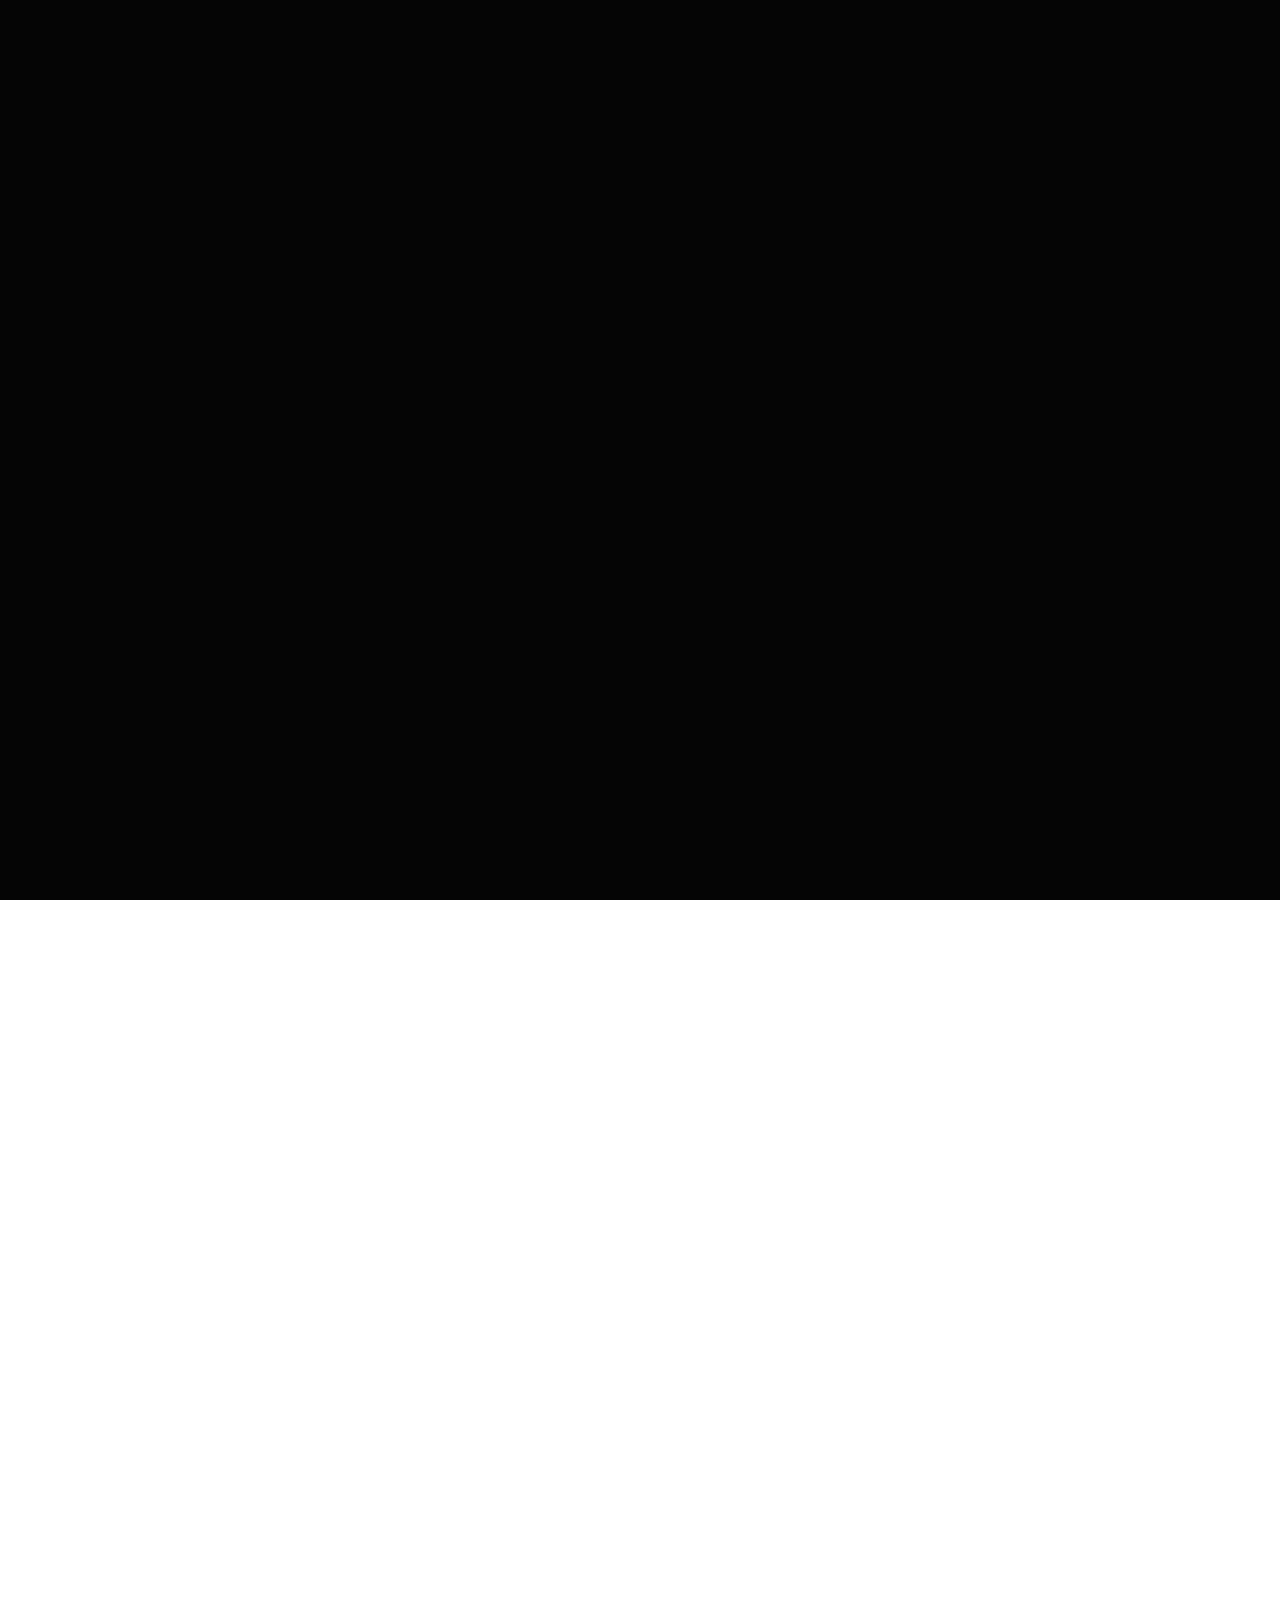
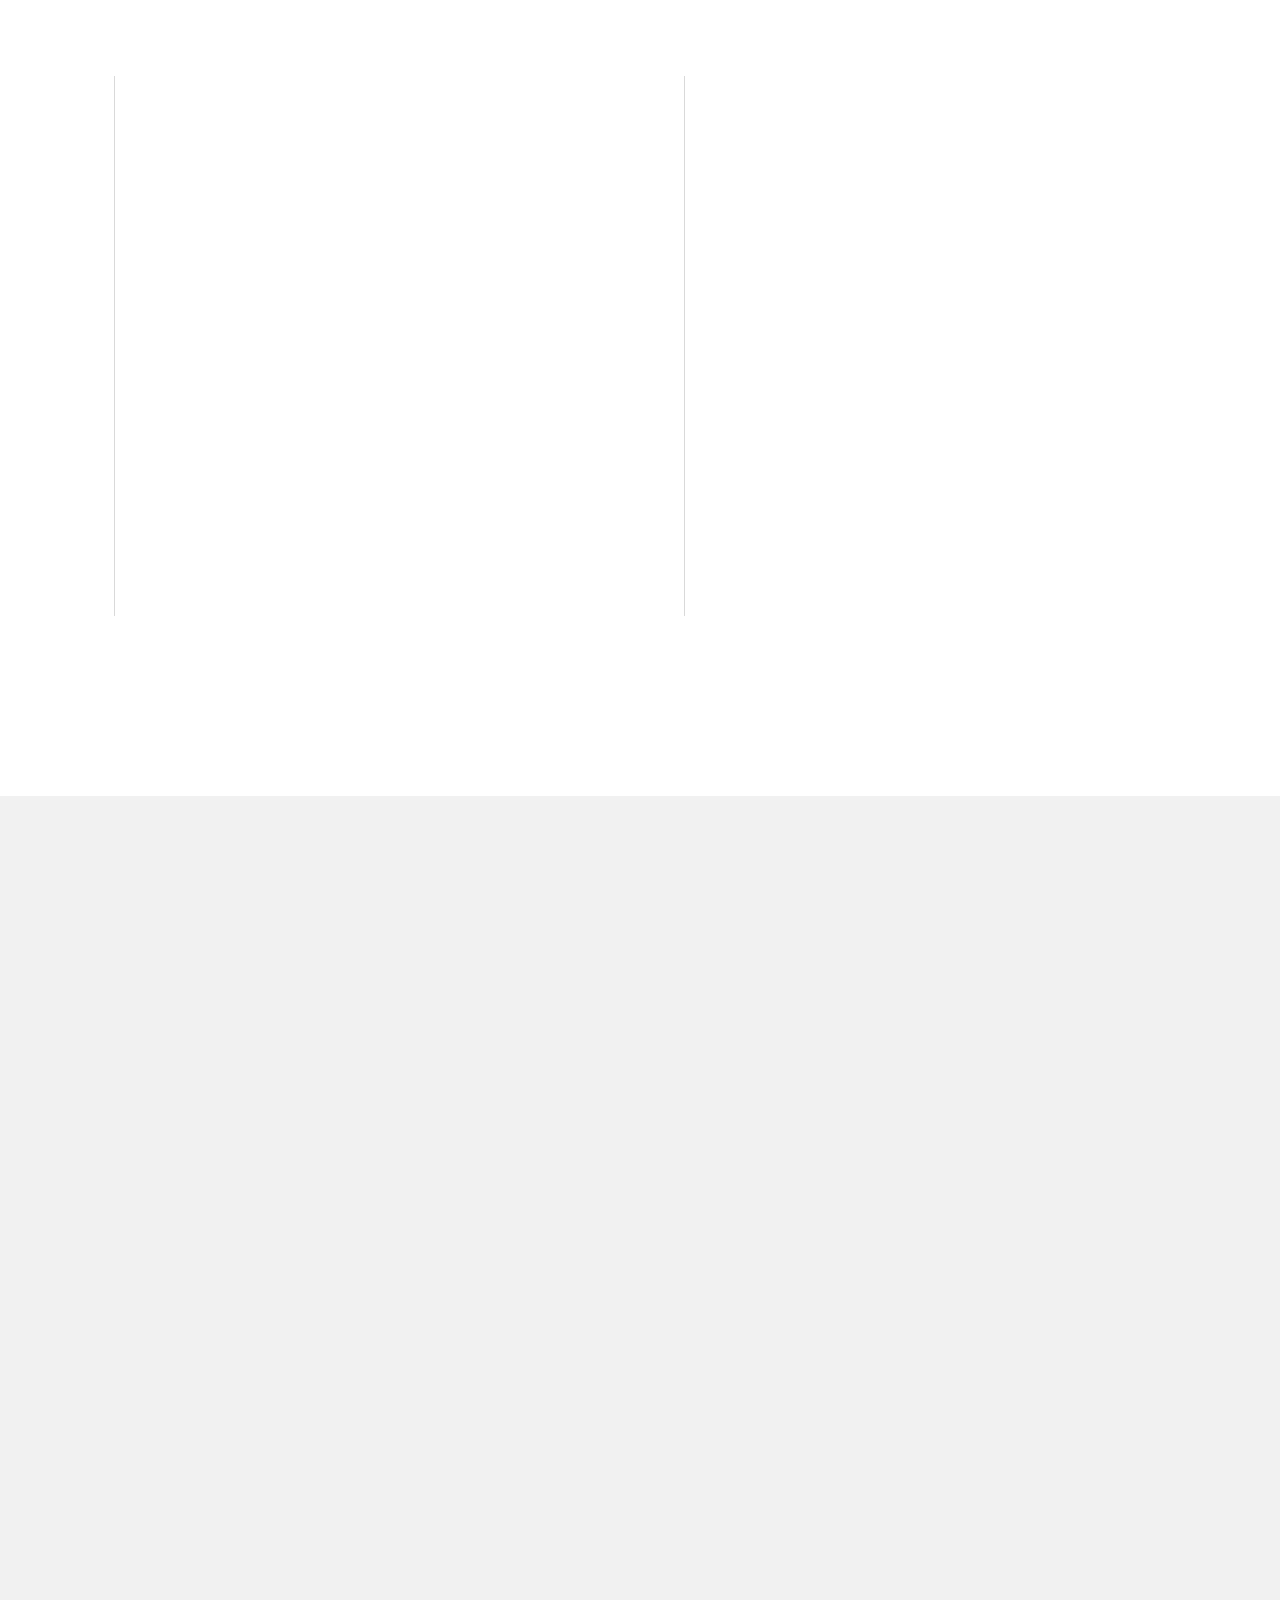
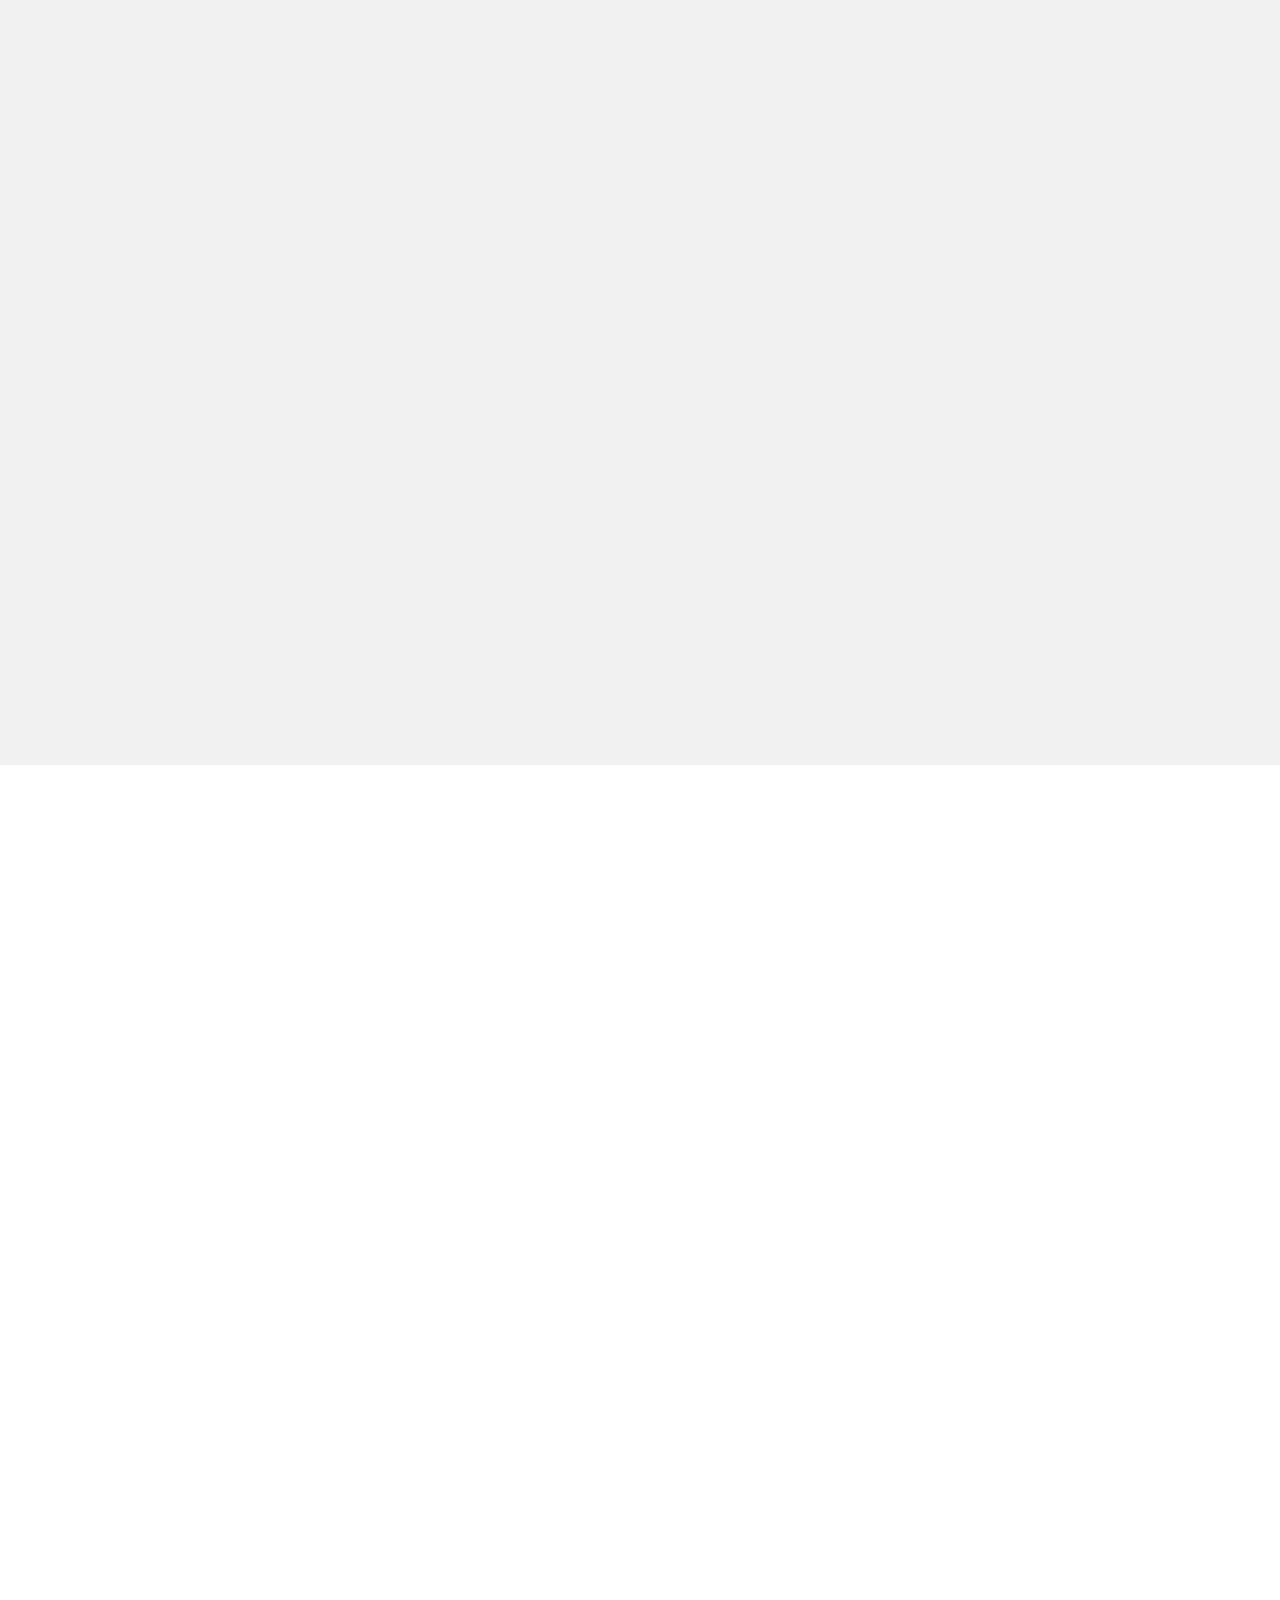
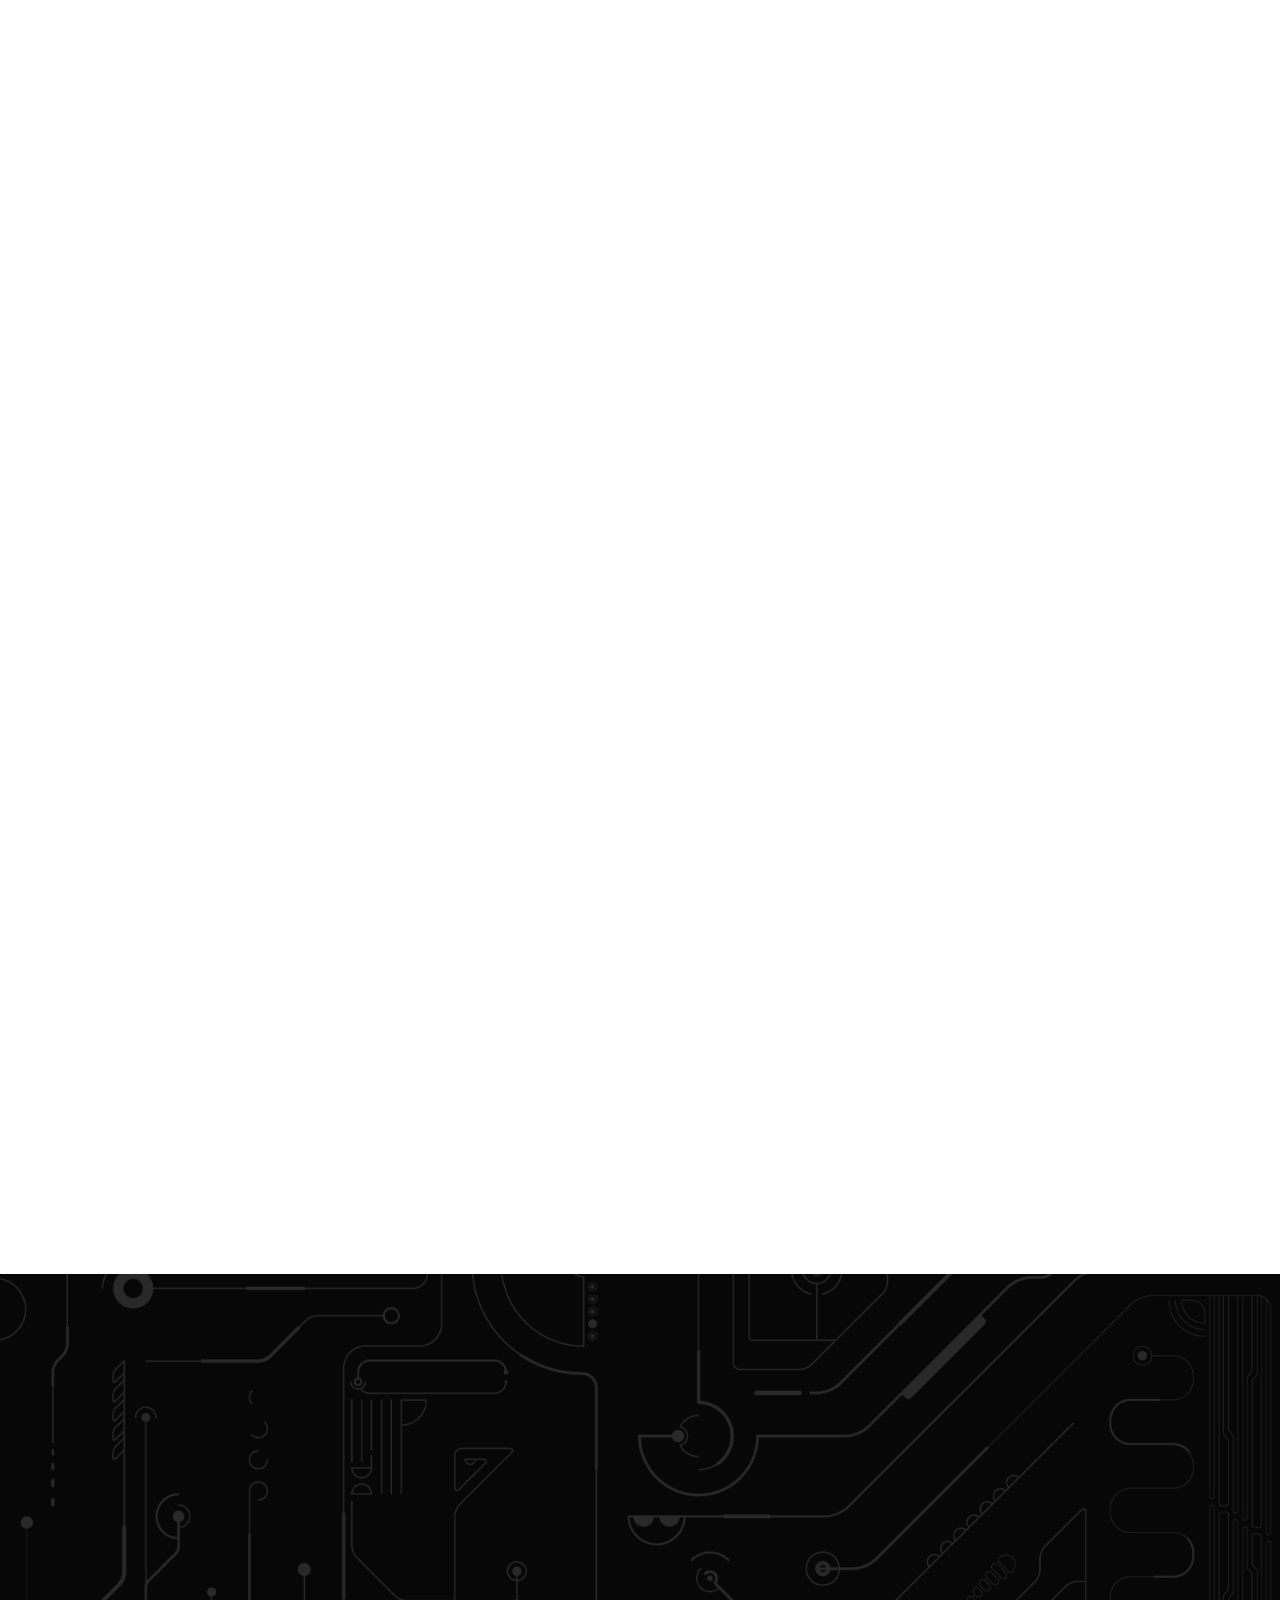
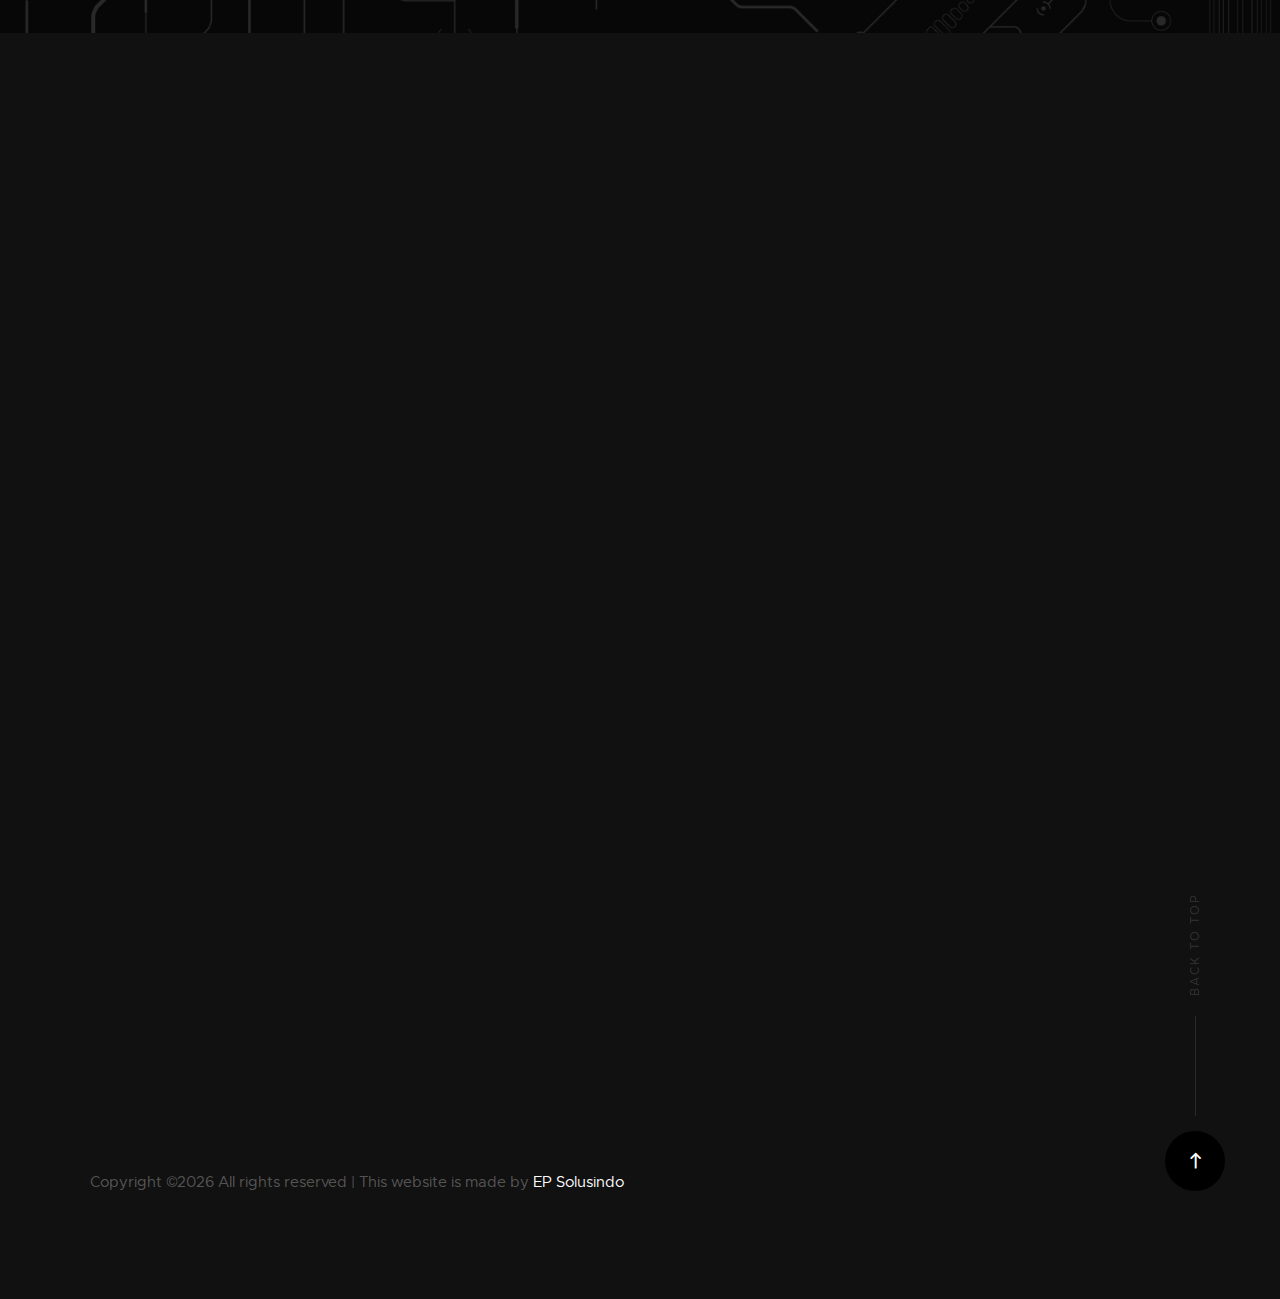
<file: EP Solusindo/index.html>
<!DOCTYPE html>
<html class="no-js" lang="en">
<head>

    <!--- basic page needs
    ================================================== -->
    <meta charset="utf-8">
    <title>EP Solusindo</title>
    <meta name="description" content="">
    <meta name="author" content="">

    <!-- mobile specific metas
    ================================================== -->
    <meta name="viewport" content="width=device-width, initial-scale=1">

    <!-- CSS
    ================================================== -->
    <link rel="stylesheet" href="css/base.css">
    <link rel="stylesheet" href="css/vendor.css">
    <link rel="stylesheet" href="css/main.css">

    <!-- script
    ================================================== -->
    <script src="js/modernizr.js"></script>
    <script src="js/pace.min.js"></script>

    <!-- favicons
    ================================================== -->
    <link rel="shortcut icon" href="icon.ico" type="image/x-icon">
    <link rel="icon" href="icon.ico" type="image/x-icon">

</head>

<body id="top">

    <!-- header
    ================================================== -->
    <header class="s-header">

        <div class="header-logo">
            <a class="site-logo" href="index.html">
				<img src="images/epsolusindo.png" alt="Homepage">
            </a>
        </div> <!-- end header-logo -->

        <nav class="header-nav">

            <a href="#0" class="header-nav__close" title="Close"><span>Close</span></a>

            <div class="header-nav__content">
				<a class="site-logo" href="index.html">
					<img src="images/epsolusindo.png" alt="Homepage">
				</a>
                
                <ul class="header-nav__list">
                    <li class="current"><a class="smoothscroll"  href="#home" title="home">Home</a></li>
                    <li><a class="smoothscroll"  href="#about" title="about">About</a></li>
                    <li><a class="smoothscroll"  href="#services" title="services">Services</a></li>
                    <li><a class="smoothscroll"  href="#works" title="works">Works</a></li>
                    <li><a class="smoothscroll"  href="#contact" title="contact">Contact</a></li>
                </ul>
    
                <ul class="header-nav__social">
                    <li>
                        <a href="https://api.whatsapp.com/send?phone=+6287780407840" target="_blank"><i class="fab fa-whatsapp"></i></a>
                    </li>
                </ul>

            </div> <!-- end header-nav__content -->

        </nav> <!-- end header-nav -->

        <a class="header-menu-toggle" href="#0">
            <span class="header-menu-icon"></span>
        </a>

    </header> <!-- end s-header -->


    <!-- home
    ================================================== -->
    <section id="home" class="s-home target-section" data-parallax="scroll" data-image-src="images/background.jpg" data-natural-width=3000 data-natural-height=2000 data-position-y=top>

        <div class="shadow-overlay"></div>

        <div class="home-content">

            <div class="row home-content__main">
                <h1>
                Hello folks, we are <br>
                EP Solusindo.
                </h1>

                <p>
                We create stunning digital experiences <br>
                that will help your business stand out.
                </p>
            </div> <!-- end home-content__main -->

        </div> <!-- end home-content -->

        <ul class="home-sidelinks">
            <li><a class="smoothscroll" href="#about">About<span>who we are</span></a></li>
            <li><a class="smoothscroll" href="#services">Services<span>what we do</span></a></li>
            <li><a  class="smoothscroll" href="#contact">Contact<span>get in touch</span></a></li>
        </ul> <!-- end home-sidelinks -->

        <ul class="home-social">
            <li><a href="https://api.whatsapp.com/send?phone=+6287780407840" target="_blank">
                <i class="fab fa-whatsapp"></i>
                <span class="home-social-text">Whatsapp</span>
            </a></li>
        </ul> <!-- end home-social -->

        <a href="#about" class="home-scroll smoothscroll">
            <span class="home-scroll__text">Scroll Down</span>
            <span class="home-scroll__icon"></span>
        </a> <!-- end home-scroll -->

    </section> <!-- end s-home -->


    <!-- about
    ================================================== -->
    <section id='about' class="s-about">

        <div class="row section-header" data-aos="fade-up">
            <div class="col-full">
                <h3 class="subhead">Who We Are</h3>
                <h1 class="display-1">We are a group of design driven individuals passionate about creating beautiful UI designs.</h1>
            </div>
        </div> <!-- end section-header -->

        <div class="row" data-aos="fade-up">
            <div class="col-full">
                <p class="lead">
                Curabitur arcu erat, accumsan id imperdiet et, porttitor at sem. Donec rutrum congue leo eget malesuada. Lorem ipsum dolor sit amet, consectetur adipisicing elit, sed do eiusmod tempor incididunt ut labore et dolore magna aliqua. Ut enim ad minim veniam, quis nostrud exercitation ullamco laboris nisi ut aliquip ex ea commodo consequat. Duis aute irure dolor in reprehenderit in voluptate velit esse. 
                </p>
            </div>
        </div> <!-- end about-desc -->

        <div class="row">
                
            <div class="about-process process block-1-2 block-tab-full">

                <div class="process__vline-left"></div>
                <div class="process__vline-right"></div>

                <div class="col-block process__col" data-item="1" data-aos="fade-up">
                    <div class="process__text">
                        <h4>Define</h4>

                        <p>
                        Quos dolores saepe mollitia deserunt accusamus autem reprehenderit. Voluptas facere animi explicabo non quis magni recusandae. 
                        Numquam debitis pariatur omnis facere unde. Laboriosam minus amet nesciunt est. Et saepe eos maxime tempore quasi deserunt ab.
                        </p>
                    </div>
                </div>
                <div class="col-block process__col" data-item="2" data-aos="fade-up">
                    <div class="process__text">
                        <h4>Design</h4>

                        <p>
                        Quos dolores saepe mollitia deserunt accusamus autem reprehenderit. Voluptas facere animi explicabo non quis magni recusandae. 
                        Numquam debitis pariatur omnis facere unde. Laboriosam minus amet nesciunt est. Et saepe eos maxime tempore quasi deserunt ab.
                        </p>
                    </div>
                </div>
                <div class="col-block process__col" data-item="3" data-aos="fade-up">
                    <div class="process__text">
                        <h4>Build</h4>

                        <p>
                        Quos dolores saepe mollitia deserunt accusamus autem reprehenderit. Voluptas facere animi explicabo non quis magni recusandae. 
                        Numquam debitis pariatur omnis facere unde. Laboriosam minus amet nesciunt est. Et saepe eos maxime tempore quasi deserunt ab.
                        </p>
                    </div>
                </div>
                <div class="col-block process__col" data-item="4" data-aos="fade-up">
                    <div class="process__text">
                        <h4>Launch</h4>

                        <p>
                        Quos dolores saepe mollitia deserunt accusamus autem reprehenderit. Voluptas facere animi explicabo non quis magni recusandae. 
                        Numquam debitis pariatur omnis facere unde. Laboriosam minus amet nesciunt est. Et saepe eos maxime tempore quasi deserunt ab.
                        </p>
                    </div>
                </div>

            </div> <!-- end process -->

        </div> <!-- end about-stats -->

    </section> <!-- end s-about -->


    <!-- services
    ================================================== -->
    <section id='services' class="s-services light-gray">

        <div class="row section-header" data-aos="fade-up">
            <div class="col-full">
                <h3 class="subhead">What We Do</h3>
                <h1 class="display-1">We have everything you need to launch and grow a successful digital business.</h1>
            </div>
        </div> <!-- end section-header -->

        <div class="row" data-aos="fade-up">
            <div class="col-full">
                <p class="lead">
                Lorem ipsum dolor sit amet, consectetur adipisicing elit, sed do eiusmod tempor incididunt ut labore et dolore magna aliqua. Ut enim ad minim veniam, quis nostrud exercitation ullamco laboris nisi ut aliquip ex ea commodo consequat. Duis aute irure dolor in reprehenderit in voluptate velit esse. 
                </p>
            </div>
        </div> <!-- end about-desc -->

        <div class="row services-list block-1-3 block-m-1-2 block-tab-full">

            <div class="col-block service-item " data-aos="fade-up">
                <div class="service-icon service-icon--brand-identity">
                    <i class="icon-tv"></i>
                </div>
                <div class="service-text">
                    <h3 class="h4">Brand Identity</h3>
                    <p>Nemo cupiditate ab quibusdam quaerat impedit magni. Earum suscipit ipsum laudantium. 
                    Quo delectus est. Maiores voluptas ab sit natus veritatis ut. Debitis nulla cumque veritatis.
                    Sunt suscipit voluptas ipsa in tempora esse soluta sint.
                    </p>
                </div>
            </div>

            <div class="col-block service-item" data-aos="fade-up">
                <div class="service-icon  service-icon--illustration">
                    <i class="icon-group"></i>
                </div>
                <div class="service-text">
                    <h3 class="h4">Illustration</h3>
                    <p>Nemo cupiditate ab quibusdam quaerat impedit magni. Earum suscipit ipsum laudantium. 
                    Quo delectus est. Maiores voluptas ab sit natus veritatis ut. Debitis nulla cumque veritatis.
                    Sunt suscipit voluptas ipsa in tempora esse soluta sint.
                    </p>
                </div>
            </div>

            <div class="col-block service-item" data-aos="fade-up">
                <div class="service-icon  service-icon--web-design">
                    <i class="icon-earth"></i>
                </div>  
                <div class="service-text">
                    <h3 class="h4">Web Design</h3>
                    <p>Nemo cupiditate ab quibusdam quaerat impedit magni. Earum suscipit ipsum laudantium. 
                    Quo delectus est. Maiores voluptas ab sit natus veritatis ut. Debitis nulla cumque veritatis.
                    Sunt suscipit voluptas ipsa in tempora esse soluta sint.
                    </p>
                </div>
            </div>

            <div class="col-block service-item" data-aos="fade-up">
                <div class="service-icon service-icon--product-strategy">
                    <i class="icon-cube"></i>
                </div>
                <div class="service-text">
                    <h3 class="h4">Product Strategy</h3>
                    <p>Nemo cupiditate ab quibusdam quaerat impedit magni. Earum suscipit ipsum laudantium. 
                    Quo delectus est. Maiores voluptas ab sit natus veritatis ut. Debitis nulla cumque veritatis.
                    Sunt suscipit voluptas ipsa in tempora esse soluta sint.
                    </p>
                </div>
            </div>

            <div class="col-block service-item" data-aos="fade-up">
                <div class="service-icon  service-icon--ui-design">
                    <i class="icon-window"></i>
                </div>
                <div class="service-text">
                    <h3 class="h4">UI/UX Design</h3>
                    <p>Nemo cupiditate ab quibusdam quaerat impedit magni. Earum suscipit ipsum laudantium. 
                    Quo delectus est. Maiores voluptas ab sit natus veritatis ut. Debitis nulla cumque veritatis.
                    Sunt suscipit voluptas ipsa in tempora esse soluta sint.
                    </p>
                </div>
            </div>
    
            <div class="col-block service-item" data-aos="fade-up">
                <div class="service-icon service-icon--mobile-dev">
                    <i class="icon-lego-block"></i>
                </div>
                <div class="service-text">
                    <h3 class="h4">Mobile Development</h3>
                    <p>Nemo cupiditate ab quibusdam quaerat impedit magni. Earum suscipit ipsum laudantium. 
                    Quo delectus est. Maiores voluptas ab sit natus veritatis ut. Debitis nulla cumque veritatis.
                    Sunt suscipit voluptas ipsa in tempora esse soluta sint.
                    </p>
                </div>
            </div>

        </div> <!-- end services-list -->

    </section> <!-- end s-services -->


    <!-- works
    ================================================== -->
    <section id='works' class="s-works">
                
        <div class="row section-header" data-aos="fade-up">
            <div class="col-full">
                <h3 class="subhead">Featured Works</h3>
                <h1 class="display-1">These are some of our recent design projects and we are so excited to show them to you.</h1>
            </div>
        </div> <!-- end section-header -->

        <div class="row masonry-wrap">
            <div class="masonry">

                <div class="masonry__brick" data-aos="fade-up">
                    <div class="item-folio">

                        <div class="item-folio__thumb">
                            <a href="images/portfolio/gallery/g-lamp.jpg" class="thumb-link" title="Lamp" data-size="1050x700">
                                <img src="images/portfolio/lamp.jpg" 
                                     srcset="images/portfolio/lamp.jpg 1x, images/portfolio/lamp@2x.jpg 2x" alt="">
                            </a>
                        </div>

                        <div class="item-folio__text">
                            <h3 class="item-folio__title">
                                Lamp
                            </h3>
                            <p class="item-folio__cat">
                                Web Design
                            </p>
                        </div>

                        <a href="https://www.behance.net/" class="item-folio__project-link" title="Project link">
                            Project Link
                        </a>

                        <div class="item-folio__caption">
                            <p>Vero molestiae sed aut natus excepturi. Et tempora numquam. Temporibus iusto quo.Unde dolorem corrupti neque nisi.</p>
                        </div>

                    </div> <!-- end item-folio -->
                </div> <!-- end masonry__brick -->

                <div class="masonry__brick" data-aos="fade-up">
                    <div class="item-folio">

                        <div class="item-folio__thumb">
                            <a href="images/portfolio/gallery/g-salad.jpg" class="thumb-link" title="Salad" data-size="1050x700">
                                <img src="images/portfolio/salad.jpg" 
                                     srcset="images/portfolio/salad.jpg 1x, images/portfolio/salad@2x.jpg 2x" alt="">
                            </a>
                        </div>

                        <div class="item-folio__text">
                            <h3 class="item-folio__title">
                                Salad
                            </h3>
                            <p class="item-folio__cat">
                                Branding
                            </p>
                        </div>

                        <a href="https://www.behance.net/" class="item-folio__project-link" title="Project link">
                            Project Link
                        </a>

                        <span class="item-folio__caption">
                            <p>Vero molestiae sed aut natus excepturi. Et tempora numquam. Temporibus iusto quo.Unde dolorem corrupti neque nisi.</p>
                        </span>

                    </div> <!-- end item-folio -->
                </div> <!-- end masonry__brick -->

                <div class="masonry__brick" data-aos="fade-up">
                    <div class="item-folio">

                        <div class="item-folio__thumb">
                            <a href="images/portfolio/gallery/g-woodcraft.jpg" class="thumb-link" title="Woodcraft" data-size="1050x700">
                                <img src="images/portfolio/woodcraft.jpg"
                                     srcset="images/portfolio/woodcraft.jpg 1x, images/portfolio/woodcraft@2x.jpg 2x" alt="">
                            </a>
                        </div>

                        <div class="item-folio__text">
                            <h3 class="item-folio__title">
                                Woodcraft
                            </h3>
                            <p class="item-folio__cat">
                                Branding
                            </p>
                        </div>

                        <a href="https://www.behance.net/" class="item-folio__project-link" title="Project link">
                            Project Link
                        </a>

                        <span class="item-folio__caption">
                            <p>Vero molestiae sed aut natus excepturi. Et tempora numquam. Temporibus iusto quo.Unde dolorem corrupti neque nisi.</p>
                        </span>

                    </div> <!-- end item-folio -->
                </div> <!-- end masonry__brick -->

                <div class="masonry__brick" data-aos="fade-up">
                    <div class="item-folio">

                        <div class="item-folio__thumb">
                            <a href="images/portfolio/gallery/g-liberty.jpg" class="thumb-link" title="Liberty" data-size="1050x700">
                                <img src="images/portfolio/liberty.jpg"
                                     srcset="images/portfolio/liberty.jpg 1x, images/portfolio/liberty@2x.jpg 2x" alt="">
                            </a>
                        </div>

                        <div class="item-folio__text">
                            <h3 class="item-folio__title">
                                Liberty
                            </h3>
                            <p class="item-folio__cat">
                                Web Development
                            </p>
                        </div>

                        <a href="https://www.behance.net/" class="item-folio__project-link" title="Project link">
                            Project Link
                        </a>

                        <span class="item-folio__caption">
                            <p>Vero molestiae sed aut natus excepturi. Et tempora numquam. Temporibus iusto quo.Unde dolorem corrupti neque nisi.</p>
                        </span>

                    </div> <!-- end item-folio -->
                </div> <!-- end masonry__brick -->


                <div class="masonry__brick" data-aos="fade-up">
                    <div class="item-folio">

                        <div class="item-folio__thumb">
                            <a href="images/portfolio/gallery/g-fuji.jpg" class="thumb-link" title="Fuji" data-size="1050x700">
                                <img src="images/portfolio/fuji.jpg"
                                     srcset="images/portfolio/fuji.jpg 1x, images/portfolio/fuji@2x.jpg 2x" alt="">
                            </a>
                        </div>

                        <div class="item-folio__text">
                            <h3 class="item-folio__title">
                                Fuji
                            </h3>
                            <p class="item-folio__cat">
                                Web Design
                            </p>
                        </div>

                        <a href="https://www.behance.net/" class="item-folio__project-link" title="Project link">
                            Project Link
                        </a>

                        <span class="item-folio__caption">
                            <p>Vero molestiae sed aut natus excepturi. Et tempora numquam. Temporibus iusto quo.Unde dolorem corrupti neque nisi.</p>
                        </span>

                    </div> <!-- end item-folio -->
                </div> <!-- end masonry__brick -->

                <div class="masonry__brick" data-aos="fade-up">
                    <div class="item-folio">

                        <div class="item-folio__thumb">
                            <a href="images/portfolio/gallery/g-shutterbug.jpg" class="thumb-link" title="Shutterbug" data-size="1050x700">
                                <img src="images/portfolio/shutterbug.jpg"
                                     srcset="images/portfolio/shutterbug.jpg 1x, images/portfolio/shutterbug@2x.jpg 2x" alt="">
                            </a>
                        </div>

                        <div class="item-folio__text">
                            <h3 class="item-folio__title">
                                Lady Shutterbug
                            </h3>
                            <p class="item-folio__cat">
                                Branding
                            </p>
                        </div>

                        <a href="https://www.behance.net/" class="item-folio__project-link" title="Project link">
                            Project Link
                        </a>

                        <span class="item-folio__caption">
                            <p>Vero molestiae sed aut natus excepturi. Et tempora numquam. Temporibus iusto quo.Unde dolorem corrupti neque nisi.</p>
                        </span>

                    </div> <!-- end item-folio -->
                </div> <!-- end masonry__brick -->

            </div> <!-- end masonry -->
        </div> <!-- end masonry-wrap -->

        <div class="testimonials-wrap" data-aos="fade-up">

            <div class="row">
                <div class="col-full testimonials-header">
                    <h2 class="h1">What Clients Are Saying.</h2>
                </div>
            </div>

            <div class="row testimonials">

                <div class="col-full testimonials__slider">

                    <div class="testimonials__slide">
                        <img src="images/avatars/user-01.jpg" alt="Author image" class="testimonials__avatar">
                        <p>Qui ipsam temporibus quisquam velMaiores eos cumque distinctio nam accusantium ipsum. 
                        Laudantium quia consequatur molestias delectus culpa facere hic dolores aperiam. Accusantium quos qui praesentium corpori.</p>
                        <div class="testimonials__author">
                            Tim Cook
                            <span>CEO, Apple</span>
                        </div>
                    </div> <!-- end testimonials__slide -->

                    <div class="testimonials__slide">
                        <img src="images/avatars/user-05.jpg" alt="Author image" class="testimonials__avatar">
                        <p>Excepturi nam cupiditate culpa doloremque deleniti repellat. Veniam quos repellat voluptas animi adipisci.
                        Nisi eaque consequatur. Quasi voluptas eius distinctio. Atque eos maxime. Qui ipsam temporibus quisquam vel.</p>
                        <div class="testimonials__author">
                            Sundar Pichai
                            <span>CEO, Google</span>
                        </div>
                    </div> <!-- end testimonials__slide -->

                    <div class="testimonials__slide">
                        <img src="images/avatars/user-02.jpg" alt="Author image" class="testimonials__avatar">
                        <p>Repellat dignissimos libero. Qui sed at corrupti expedita voluptas odit. Nihil ea quia nesciunt. Ducimus aut sed ipsam.  
                        Autem eaque officia cum exercitationem sunt voluptatum accusamus. Quasi voluptas eius distinctio.</p>
                        <div class="testimonials__author">
                            Satya Nadella
                            <span>CEO, Microsoft</span>
                        </div>
                    </div> <!-- end testimonials__slide -->
                    
                </div> <!-- end testimonials__slider -->

            </div> <!-- end testimonials -->

        </div> <!-- end testimonials-wrap -->

    </section> <!-- end s-works -->


    <!-- stats
    ================================================== -->
    <section id="stats" class="s-stats">

        <div class="row stats block-1-4 block-m-1-2 block-mob-full" data-aos="fade-up">
                
            <div class="col-block stats__col ">
                <div class="stats__count">129</div>
                <h5>Awards Received</h5>
            </div>
            <div class="col-block stats__col">
                <div class="stats__count">1507</div>
                <h5>Cups of Coffee</h5>
            </div>
            <div class="col-block stats__col">
                <div class="stats__count">108</div>
                <h5>Projects Completed</h5>
            </div>
            <div class="col-block stats__col">
                <div class="stats__count">103</div>
                <h5>Happy Clients</h5> 
            </div>

        </div> <!-- end stats -->

    </section> <!-- end s-stats -->


    <!-- contact
    ================================================== -->
    <section id="contact" class="s-contact">

        <div class="row section-header" data-aos="fade-up">
            <div class="col-full">
                <h3 class="subhead subhead--light">Contact Us</h3>
                <h1 class="display-1 display-1--light">Get in touch and let's make something great together. Let's turn your idea on an even greater product.</h1>
            </div>
        </div> <!-- end section-header -->

        <div class="row">

            <div class="col-full contact-main" data-aos="fade-up">
                <p>
                <!-- <a href="mailto:#0" class="contact-email">epsolusindo19@gmail.com</a>
                <span class="contact-number">+62 877 8040 7840 - EP Solusindo</span> -->
				<a href="mailto:epsolusindo19@gmail.com" class="contact-email">Email EP Solusindo</a>
                <span class="contact-number">
					<a href="https://api.whatsapp.com/send?phone=+6287780407840" target="_blank">
						<i class="fab fa-whatsapp"></i>
						<span class="home-social-text">EP Solusindo</span>
					</a>
				</span>
                </p>
            </div> <!-- end contact-main -->

        </div> <!-- end row -->

        <div class="row">

            <div class="col-five tab-full contact-secondary" data-aos="fade-up">
                <h3 class="subhead subhead--light">Where To Find Us</h3>

                <p class="contact-address">
                    Kutabumi<br>
                    Tangerang, Banten<br>
                    Indonesia
                </p>
            </div> <!-- end contact-secondary -->

            <div class="col-five tab-full contact-secondary" data-aos="fade-up">
                <h3 class="subhead subhead--light">Follow & Contact Us</h3>

                <ul class="contact-social">
                    <li>
                        <a href="https://api.whatsapp.com/send?phone=+6287780407840" target="_blank"><i class="fab fa-whatsapp"></i></a>
                    </li>
                </ul> <!-- end contact-social -->

                <div class="contact-subscribe">
                    <form id="mc-form" class="group mc-form" novalidate="true">
                        <input type="email" value="" name="EMAIL" class="email" id="mc-email" placeholder="Email Address" required="">
                        <input type="submit" name="subscribe" value="Subscribe">
                        <label for="mc-email" class="subscribe-message"></label>
                    </form>
                </div> <!-- end contact-subscribe -->
            </div> <!-- end contact-secondary -->

        </div> <!-- end row -->

        <div class="row">
            <div class="col-full cl-copyright">
                <span><!-- Link back to Colorlib can't be removed. Template is licensed under CC BY 3.0. -->
Copyright &copy;<script>document.write(new Date().getFullYear());</script> All rights reserved | This website is made by <a href="https://api.whatsapp.com/send?phone=+6287780407840" target="_blank">EP Solusindo</a>
<!-- Link back to Colorlib can't be removed. Template is licensed under CC BY 3.0. --></span> 
            </div>
        </div>

        <div class="cl-go-top">
            <a class="smoothscroll" title="Back to Top" href="#top"><i class="icon-arrow-up" aria-hidden="true"></i></a>
        </div>

    </section> <!-- end s-contact -->


    <!-- photoswipe background
    ================================================== -->
    <div aria-hidden="true" class="pswp" role="dialog" tabindex="-1">

        <div class="pswp__bg"></div>
        <div class="pswp__scroll-wrap">

            <div class="pswp__container">
                <div class="pswp__item"></div>
                <div class="pswp__item"></div>
                <div class="pswp__item"></div>
            </div>

            <div class="pswp__ui pswp__ui--hidden">
                <div class="pswp__top-bar">
                    <div class="pswp__counter"></div><button class="pswp__button pswp__button--close" title="Close (Esc)"></button> <button class="pswp__button pswp__button--share" title=
                    "Share"></button> <button class="pswp__button pswp__button--fs" title="Toggle fullscreen"></button> <button class="pswp__button pswp__button--zoom" title=
                    "Zoom in/out"></button>
                    <div class="pswp__preloader">
                        <div class="pswp__preloader__icn">
                            <div class="pswp__preloader__cut">
                                <div class="pswp__preloader__donut"></div>
                            </div>
                        </div>
                    </div>
                </div>
                <div class="pswp__share-modal pswp__share-modal--hidden pswp__single-tap">
                    <div class="pswp__share-tooltip"></div>
                </div><button class="pswp__button pswp__button--arrow--left" title="Previous (arrow left)"></button> <button class="pswp__button pswp__button--arrow--right" title=
                "Next (arrow right)"></button>
                <div class="pswp__caption">
                    <div class="pswp__caption__center"></div>
                </div>
            </div>

        </div>

    </div> <!-- end photoSwipe background -->


    <!-- preloader
    ================================================== -->
    <div id="preloader">
        <div id="loader">            
        </div>
    </div>


    <!-- Java Script
    ================================================== -->
    <script src="js/jquery-3.2.1.min.js"></script>
    <script src="js/plugins.js"></script>
    <script src="js/main.js"></script>

</body>

</html>
</file>
<file: EP Solusindo/css/base.css>
/* =================================================================== 
 *
 *  Transcend v1.0 Base Stylesheet
 *  03-18-2018
 *  ------------------------------------------------------------------
 *
 *  TOC:
 *  # imports
 *  # normalize
 *  # basic/base setup styles
 *      ## Media
 *      ## Typography resets
 *      ## links
 *      ## inputs
 *  # grid
 *      ## medium size devices
 *      ## tablets
 *      ## mobile devices
 *      ## small mobile devices
 *  # block grids
 *      ## medium size devices
 *      ## tablets
 *      ## mobile devices
 *      ## small mobile devices
 *  # MISC
 *
 * =================================================================== */

/* ===================================================================
 * # imports 
 *
 * ------------------------------------------------------------------- */
@import url("font-awesome/css/fontawesome-all.css");
@import url("micons/micons.css");
@import url("fonts.css");


/* ===================================================================
 * # normalize
 * normalize.css v5.0.0 | MIT License | 
 * github.com/necolas/normalize.css
 *
 * ------------------------------------------------------------------- */
html {
    font-family: sans-serif;
    line-height: 1.15;
    -ms-text-size-adjust: 100%;
    -webkit-text-size-adjust: 100%;
}

body {
    margin: 0;
}

article,
aside,
footer,
header,
nav,
section {
    display: block;
}

h1 {
    font-size: 2em;
    margin: 0.67em 0;
}

figcaption,
figure,
main {
    display: block;
}

figure {
    margin: 1em 40px;
}

hr {
    box-sizing: content-box;
    height: 0;
    overflow: visible;
}

pre {
    font-family: monospace, monospace;
    font-size: 1em;
}

a {
    background-color: transparent;
    -webkit-text-decoration-skip: objects;
}

a:active,
a:hover {
    outline-width: 0;
}

abbr[title] {
    border-bottom: none;
    text-decoration: underline;
    text-decoration: underline dotted;
}

b,
strong {
    font-weight: inherit;
}

b,
strong {
    font-weight: bolder;
}

code,
kbd,
samp {
    font-family: monospace, monospace;
    font-size: 1em;
}

dfn {
    font-style: italic;
}

mark {
    background-color: #ff0;
    color: #000;
}

small {
    font-size: 80%;
}

sub,
sup {
    font-size: 75%;
    line-height: 0;
    position: relative;
    vertical-align: baseline;
}

sub {
    bottom: -0.25em;
}

sup {
    top: -0.5em;
}

audio,
video {
    display: inline-block;
}

audio:not([controls]) {
    display: none;
    height: 0;
}

img {
    border-style: none;
}

svg:not(:root) {
    overflow: hidden;
}

button,
input,
optgroup,
select,
textarea {
    font-family: sans-serif;
    font-size: 100%;
    line-height: 1.15;
    margin: 0;
}

button,
input {
    overflow: visible;
}

button,
select {
    text-transform: none;
}

button,
html [type="button"],
[type="reset"],
[type="submit"] {
    -webkit-appearance: button;
}

button::-moz-focus-inner,
[type="button"]::-moz-focus-inner,
[type="reset"]::-moz-focus-inner,
[type="submit"]::-moz-focus-inner {
    border-style: none;
    padding: 0;
}

button:-moz-focusring,
[type="button"]:-moz-focusring,
[type="reset"]:-moz-focusring,
[type="submit"]:-moz-focusring {
    outline: 1px dotted ButtonText;
}

fieldset {
    border: 1px solid #c0c0c0;
    margin: 0 2px;
    padding: 0.35em 0.625em 0.75em;
}

legend {
    box-sizing: border-box;
    color: inherit;
    display: table;
    max-width: 100%;
    padding: 0;
    white-space: normal;
}

progress {
    display: inline-block;
    vertical-align: baseline;
}

textarea {
    overflow: auto;
}

[type="checkbox"],
[type="radio"] {
    box-sizing: border-box;
    padding: 0;
}

[type="number"]::-webkit-inner-spin-button,
[type="number"]::-webkit-outer-spin-button {
    height: auto;
}

[type="search"] {
    -webkit-appearance: textfield;
    outline-offset: -2px;
}

[type="search"]::-webkit-search-cancel-button,
[type="search"]::-webkit-search-decoration {
    -webkit-appearance: none;
}

::-webkit-file-upload-button {
    -webkit-appearance: button;
    font: inherit;
}

details,
menu {
    display: block;
}

summary {
    display: list-item;
}

canvas {
    display: inline-block;
}

template {
    display: none;
}

[hidden] {
    display: none;
}


/* ===================================================================
 * # basic/base setup styles
 *
 * ------------------------------------------------------------------- */
html {
    font-size: 62.5%;
    box-sizing: border-box;
}

*,
*::before,
*::after {
    box-sizing: inherit;
}

body {
    font-weight: normal;
    line-height: 1;
    word-wrap: break-word;
    text-rendering: optimizeLegibility;
    -webkit-overflow-scrolling: touch;
    -webkit-text-size-adjust: none;
}

body,
input,
button {
    -moz-osx-font-smoothing: grayscale;
    -webkit-font-smoothing: antialiased;
}


/* ------------------------------------------------------------------- 
 * ## Media
 * ------------------------------------------------------------------- */
img,
video {
    max-width: 100%;
    height: auto;
}


/* ------------------------------------------------------------------- 
 * ## Typography resets 
 * ------------------------------------------------------------------- */
div,
dl,
dt,
dd,
ul,
ol,
li,
h1,
h2,
h3,
h4,
h5,
h6,
pre,
form,
p,
blockquote,
th,
td {
    margin: 0;
    padding: 0;
}

h1,
h2,
h3,
h4,
h5,
h6 {
    -webkit-font-smoothing: auto;
    -webkit-font-smoothing: antialiased;
    -webkit-font-variant-ligatures: common-ligatures;
    -moz-font-variant-ligatures: common-ligatures;
    font-variant-ligatures: common-ligatures;
    text-rendering: optimizeLegibility;
}

em,
i {
    font-style: italic;
    line-height: inherit;
}

strong,
b {
    font-weight: bold;
    line-height: inherit;
}

small {
    font-size: 60%;
    line-height: inherit;
}

ol,
ul {
    list-style: none;
}

li {
    display: block;
}


/* ------------------------------------------------------------------- 
 * ## links
 * ------------------------------------------------------------------- */
a {
    text-decoration: none;
    line-height: inherit;
}

a img {
    border: none;
}


/* ------------------------------------------------------------------- 
 * ## inputs
 * ------------------------------------------------------------------- */
fieldset {
    margin: 0;
    padding: 0;
}

input[type="email"],
input[type="number"],
input[type="search"],
input[type="text"],
input[type="tel"],
input[type="url"],
input[type="password"],
textarea {
    -webkit-appearance: none;
    -moz-appearance: none;
    -ms-appearance: none;
    -o-appearance: none;
    appearance: none;
}



/* ===================================================================
 * # grid
 *
 * ------------------------------------------------------------------- */
.row {
    width: 89%;
    max-width: 1200px;
    margin: 0 auto;
}

.row:after {
    content: "";
    display: table;
    clear: both;
}

.row .row {
    width: auto;
    max-width: none;
    margin-left: -20px;
    margin-right: -20px;
}

/* column blocks
 * -------------------------------------- */
[class*="col-"] {
    float: left;
    padding: 0 20px;
}

[class*="col-"]+[class*="col-"].end {
    float: right;
}

/* column width classes 
 * -------------------------------------- */
.col-one {
    width: 8.33333%;
}

.col-two,
.col-1-6 {
    width: 16.66667%;
}

.col-three,
.col-1-4 {
    width: 25%;
}

.col-four,
.col-1-3 {
    width: 33.33333%;
}

.col-five {
    width: 41.66667%;
}

.col-six,
.col-1-2 {
    width: 50%;
}

.col-seven {
    width: 58.33333%;
}

.col-eight,
.col-2-3 {
    width: 66.66667%;
}

.col-nine,
.col-3-4 {
    width: 75%;
}

.col-ten,
.col-5-6 {
    width: 83.33333%;
}

.col-eleven {
    width: 91.66667%;
}

.col-twelve,
.col-full {
    width: 100%;
}


/* ------------------------------------------------------------------- 
 * ## medium size devices
 * ------------------------------------------------------------------- */
@media only screen and (max-width: 1200px) {
    .row .row {
        margin-left: -15px;
        margin-right: -15px;
    }
    [class*="col-"] {
        padding: 0 15px;
    }
    .md-two,
    .md-1-6 {
        width: 16.66667%;
    }
    .md-one {
        width: 8.33333%;
    }
    .md-three,
    .md-1-4 {
        width: 25%;
    }
    .md-four,
    .md-1-3 {
        width: 33.33333%;
    }
    .md-five {
        width: 41.66667%;
    }
    .md-six,
    .md-1-2 {
        width: 50%;
    }
    .md-seven {
        width: 58.33333%;
    }
    .md-eight,
    .md-2-3 {
        width: 66.66667%;
    }
    .md-nine,
    .md-3-4 {
        width: 75%;
    }
    .md-ten,
    .md-5-6 {
        width: 83.33333%;
    }
    .md-eleven {
        width: 91.66667%;
    }
    .md-twelve,
    .md-full {
        width: 100%;
    }
}


/* ------------------------------------------------------------------- 
 * ## tablets
 * ------------------------------------------------------------------- */
@media only screen and (max-width: 800px) {
    .row {
        width: 90%;
    }
    .tab-1-4 {
        width: 25%;
    }
    .tab-1-3 {
        width: 33.33333%;
    }
    .tab-1-2 {
        width: 50%;
    }
    .tab-2-3 {
        width: 66.66667%;
    }
    .tab-3-4 {
        width: 75%;
    }
    .tab-full {
        width: 100%;
    }
    .hide-on-tablet {
        display: none;
    }
}


/* ------------------------------------------------------------------- 
 * ## mobile devices
 * ------------------------------------------------------------------- */
@media only screen and (max-width: 600px) {
    .row {
        width: auto;
        padding-left: 25px;
        padding-right: 25px;
    }
    .row .row {
        margin-left: -10px;
        margin-right: -10px;
        padding-left: 0;
        padding-right: 0;
    }
    [class*="col-"] {
        padding: 0 10px;
    }
    .mob-1-4 {
        width: 25%;
    }
    .mob-1-3 {
        width: 33.33333%;
    }
    .mob-1-2 {
        width: 50%;
    }
    .mob-2-3 {
        width: 66.66667%;
    }
    .mob-3-4 {
        width: 75%;
    }
    .mob-full {
        width: 100%;
    }
    .hide-on-mobile {
        display: none;
    }
}


/* ------------------------------------------------------------------- 
 * ## small mobile devices
 * ------------------------------------------------------------------- */

/* stack columns on small mobile devices
 * ------------------------------------------------------------------- */
@media only screen and (max-width: 400px) {
    .row .row {
        margin-left: 0;
        margin-right: 0;
    }
    [class*="col-"] {
        width: 100% !important;
        float: none !important;
        clear: both !important;
        margin-left: 0;
        margin-right: 0;
        padding: 0;
    }
    [class*="col-"]+[class*="col-"].end {
        float: none;
    }
}



/* ===================================================================
 * # block grids
 * ------------------------------------------------------------------- */

/*   Equally-sized columns define at row level
 * ------------------------------------------------------------------- */
[class*="block-"]:after {
    content: "";
    display: table;
    clear: both;
}

.block-1-6 .col-block {
    width: 16.66667%;
}

.block-1-5 .col-block {
    width: 20%;
}

.block-1-4 .col-block {
    width: 25%;
}

.block-1-3 .col-block {
    width: 33.33333%;
}

.block-1-2 .col-block {
    width: 50%;
}

/**
 * Clearing for block grid columns. Allow columns with 
 * different heights to align properly.
 */

.block-1-6 .col-block:nth-child(6n+1),
.block-1-5 .col-block:nth-child(5n+1),
.block-1-4 .col-block:nth-child(4n+1),
.block-1-3 .col-block:nth-child(3n+1),
.block-1-2 .col-block:nth-child(2n+1) {
    clear: both;
}


/* ------------------------------------------------------------------- 
 * ## medium size devices
 * ------------------------------------------------------------------- */
@media only screen and (max-width: 1200px) {
    .block-m-1-6 .col-block {
        width: 16.66667%;
    }
    .block-m-1-5 .col-block {
        width: 20%;
    }
    .block-m-1-4 .col-block {
        width: 25%;
    }
    .block-m-1-3 .col-block {
        width: 33.33333%;
    }
    .block-m-1-2 .col-block {
        width: 50%;
    }
    .block-m-full .col-block {
        width: 100%;
        clear: both;
    }
    [class*="block-m-"] .col-block:nth-child(n) {
        clear: none;
    }
    .block-m-1-6 .col-block:nth-child(6n+1),
    .block-m-1-5 .col-block:nth-child(5n+1),
    .block-m-1-4 .col-block:nth-child(4n+1),
    .block-m-1-3 .col-block:nth-child(3n+1),
    .block-m-1-2 .col-block:nth-child(2n+1) {
        clear: both;
    }
}


/* ------------------------------------------------------------------- 
 * ## tablets
 * ------------------------------------------------------------------- */
@media only screen and (max-width: 800px) {
    .block-tab-1-6 .col-block {
        width: 16.66667%;
    }
    .block-tab-1-5 .col-block {
        width: 20%;
    }
    .block-tab-1-4 .col-block {
        width: 25%;
    }
    .block-tab-1-3 .col-block {
        width: 33.33333%;
    }
    .block-tab-1-2 .col-block {
        width: 50%;
    }
    .block-tab-full .col-block {
        width: 100%;
        clear: both;
    }
    [class*="block-tab-"] .col-block:nth-child(n) {
        clear: none;
    }
    .block-tab-1-6 .col-block:nth-child(6n+1),
    .block-tab-1-6 .col-block:nth-child(5n+1),
    .block-tab-1-4 .col-block:nth-child(4n+1),
    .block-tab-1-3 .col-block:nth-child(3n+1),
    .block-tab-1-2 .col-block:nth-child(2n+1) {
        clear: both;
    }
}


/* ------------------------------------------------------------------- 
 * ## mobile devices
 * ------------------------------------------------------------------- */
@media only screen and (max-width: 600px) {
    .block-mob-1-6 .col-block {
        width: 16.66667%;
    }
    .block-mob-1-5 .col-block {
        width: 20%;
    }
    .block-mob-1-4 .col-block {
        width: 25%;
    }
    .block-mob-1-3 .col-block {
        width: 33.33333%;
    }
    .block-mob-1-2 .col-block {
        width: 50%;
    }
    .block-mob-full .col-block {
        width: 100%;
        clear: both;
    }
    [class*="block-mob-"] .col-block:nth-child(n) {
        clear: none;
    }
    .block-mob-1-6 .col-block:nth-child(6n+1),
    .block-mob-1-5 .col-block:nth-child(5n+1),
    .block-mob-1-4 .col-block:nth-child(4n+1),
    .block-mob-1-3 .col-block:nth-child(3n+1),
    .block-mob-1-2 .col-block:nth-child(2n+1) {
        clear: both;
    }
}


/* ------------------------------------------------------------------- 
 * ## small mobile devices
 * ------------------------------------------------------------------- */

/* stack columns on small mobile devices
 * ------------------------------------------------------------------- */
@media only screen and (max-width: 400px) {
    .stack .col-block {
        width: 100% !important;
        float: none !important;
        clear: both !important;
        margin-left: 0;
        margin-right: 0;
    }
}



/* ===================================================================
 * # MISC
 *
 * ------------------------------------------------------------------- */
.group:after {
    content: "";
    display: table;
    clear: both;
}

/* Misc Helper Styles
 * -------------------------------------- */
.is-hidden {
    display: none;
}

.is-invisible {
    visibility: hidden;
}

.antialiased {
    -webkit-font-smoothing: antialiased;
    -moz-osx-font-smoothing: grayscale;
}

.overflow-hidden {
    overflow: hidden;
}

.remove-bottom {
    margin-bottom: 0;
}

.half-bottom {
    margin-bottom: 1.5rem !important;
}

.add-bottom {
    margin-bottom: 3rem !important;
}

.no-border {
    border: none;
}

.full-width {
    width: 100%;
}

.text-center {
    text-align: center;
}

.text-left {
    text-align: left;
}

.text-right {
    text-align: right;
}

.pull-left {
    float: left;
}

.pull-right {
    float: right;
}

.align-center {
    margin-left: auto;
    margin-right: auto;
    text-align: center;
}

/*# sourceMappingURL=base.css.map */
</file>
<file: EP Solusindo/css/vendor.css>
/* =================================================================== 
 *
 *  Transcend v1.0 Vendor/Third Party CSS 
 *  03-18-2018
 *  ------------------------------------------------------------------
 *
 *  TOC:
 *  # animate on scroll
 *  # slick slider
 *  # PhotoSwipe main CSS
 *  # PhotoSwipe Skin 
 *
 * =================================================================== */


/* ===================================================================
 * # animate on scroll 
 * https://michalsnik.github.io/aos/
 * ------------------------------------------------------------------- */
[data-aos][data-aos][data-aos-duration="50"],
body[data-aos-duration="50"] [data-aos] {
  transition-duration: 50ms;
}

[data-aos][data-aos][data-aos-delay="50"],
body[data-aos-delay="50"] [data-aos] {
  transition-delay: 0;
}

[data-aos][data-aos][data-aos-delay="50"].aos-animate,
body[data-aos-delay="50"] [data-aos].aos-animate {
  transition-delay: 50ms;
}

[data-aos][data-aos][data-aos-duration="100"],
body[data-aos-duration="100"] [data-aos] {
  transition-duration: 0.1s;
}

[data-aos][data-aos][data-aos-delay="100"],
body[data-aos-delay="100"] [data-aos] {
  transition-delay: 0;
}

[data-aos][data-aos][data-aos-delay="100"].aos-animate,
body[data-aos-delay="100"] [data-aos].aos-animate {
  transition-delay: 0.1s;
}

[data-aos][data-aos][data-aos-duration="150"],
body[data-aos-duration="150"] [data-aos] {
  transition-duration: 0.15s;
}

[data-aos][data-aos][data-aos-delay="150"],
body[data-aos-delay="150"] [data-aos] {
  transition-delay: 0;
}

[data-aos][data-aos][data-aos-delay="150"].aos-animate,
body[data-aos-delay="150"] [data-aos].aos-animate {
  transition-delay: 0.15s;
}

[data-aos][data-aos][data-aos-duration="200"],
body[data-aos-duration="200"] [data-aos] {
  transition-duration: 0.2s;
}

[data-aos][data-aos][data-aos-delay="200"],
body[data-aos-delay="200"] [data-aos] {
  transition-delay: 0;
}

[data-aos][data-aos][data-aos-delay="200"].aos-animate,
body[data-aos-delay="200"] [data-aos].aos-animate {
  transition-delay: 0.2s;
}

[data-aos][data-aos][data-aos-duration="250"],
body[data-aos-duration="250"] [data-aos] {
  transition-duration: 0.25s;
}

[data-aos][data-aos][data-aos-delay="250"],
body[data-aos-delay="250"] [data-aos] {
  transition-delay: 0;
}

[data-aos][data-aos][data-aos-delay="250"].aos-animate,
body[data-aos-delay="250"] [data-aos].aos-animate {
  transition-delay: 0.25s;
}

[data-aos][data-aos][data-aos-duration="300"],
body[data-aos-duration="300"] [data-aos] {
  transition-duration: 0.3s;
}

[data-aos][data-aos][data-aos-delay="300"],
body[data-aos-delay="300"] [data-aos] {
  transition-delay: 0;
}

[data-aos][data-aos][data-aos-delay="300"].aos-animate,
body[data-aos-delay="300"] [data-aos].aos-animate {
  transition-delay: 0.3s;
}

[data-aos][data-aos][data-aos-duration="350"],
body[data-aos-duration="350"] [data-aos] {
  transition-duration: 0.35s;
}

[data-aos][data-aos][data-aos-delay="350"],
body[data-aos-delay="350"] [data-aos] {
  transition-delay: 0;
}

[data-aos][data-aos][data-aos-delay="350"].aos-animate,
body[data-aos-delay="350"] [data-aos].aos-animate {
  transition-delay: 0.35s;
}

[data-aos][data-aos][data-aos-duration="400"],
body[data-aos-duration="400"] [data-aos] {
  transition-duration: 0.4s;
}

[data-aos][data-aos][data-aos-delay="400"],
body[data-aos-delay="400"] [data-aos] {
  transition-delay: 0;
}

[data-aos][data-aos][data-aos-delay="400"].aos-animate,
body[data-aos-delay="400"] [data-aos].aos-animate {
  transition-delay: 0.4s;
}

[data-aos][data-aos][data-aos-duration="450"],
body[data-aos-duration="450"] [data-aos] {
  transition-duration: 0.45s;
}

[data-aos][data-aos][data-aos-delay="450"],
body[data-aos-delay="450"] [data-aos] {
  transition-delay: 0;
}

[data-aos][data-aos][data-aos-delay="450"].aos-animate,
body[data-aos-delay="450"] [data-aos].aos-animate {
  transition-delay: 0.45s;
}

[data-aos][data-aos][data-aos-duration="500"],
body[data-aos-duration="500"] [data-aos] {
  transition-duration: 0.5s;
}

[data-aos][data-aos][data-aos-delay="500"],
body[data-aos-delay="500"] [data-aos] {
  transition-delay: 0;
}

[data-aos][data-aos][data-aos-delay="500"].aos-animate,
body[data-aos-delay="500"] [data-aos].aos-animate {
  transition-delay: 0.5s;
}

[data-aos][data-aos][data-aos-duration="550"],
body[data-aos-duration="550"] [data-aos] {
  transition-duration: 0.55s;
}

[data-aos][data-aos][data-aos-delay="550"],
body[data-aos-delay="550"] [data-aos] {
  transition-delay: 0;
}

[data-aos][data-aos][data-aos-delay="550"].aos-animate,
body[data-aos-delay="550"] [data-aos].aos-animate {
  transition-delay: 0.55s;
}

[data-aos][data-aos][data-aos-duration="600"],
body[data-aos-duration="600"] [data-aos] {
  transition-duration: 0.6s;
}

[data-aos][data-aos][data-aos-delay="600"],
body[data-aos-delay="600"] [data-aos] {
  transition-delay: 0;
}

[data-aos][data-aos][data-aos-delay="600"].aos-animate,
body[data-aos-delay="600"] [data-aos].aos-animate {
  transition-delay: 0.6s;
}

[data-aos][data-aos][data-aos-duration="650"],
body[data-aos-duration="650"] [data-aos] {
  transition-duration: 0.65s;
}

[data-aos][data-aos][data-aos-delay="650"],
body[data-aos-delay="650"] [data-aos] {
  transition-delay: 0;
}

[data-aos][data-aos][data-aos-delay="650"].aos-animate,
body[data-aos-delay="650"] [data-aos].aos-animate {
  transition-delay: 0.65s;
}

[data-aos][data-aos][data-aos-duration="700"],
body[data-aos-duration="700"] [data-aos] {
  transition-duration: 0.7s;
}

[data-aos][data-aos][data-aos-delay="700"],
body[data-aos-delay="700"] [data-aos] {
  transition-delay: 0;
}

[data-aos][data-aos][data-aos-delay="700"].aos-animate,
body[data-aos-delay="700"] [data-aos].aos-animate {
  transition-delay: 0.7s;
}

[data-aos][data-aos][data-aos-duration="750"],
body[data-aos-duration="750"] [data-aos] {
  transition-duration: 0.75s;
}

[data-aos][data-aos][data-aos-delay="750"],
body[data-aos-delay="750"] [data-aos] {
  transition-delay: 0;
}

[data-aos][data-aos][data-aos-delay="750"].aos-animate,
body[data-aos-delay="750"] [data-aos].aos-animate {
  transition-delay: 0.75s;
}

[data-aos][data-aos][data-aos-duration="800"],
body[data-aos-duration="800"] [data-aos] {
  transition-duration: 0.8s;
}

[data-aos][data-aos][data-aos-delay="800"],
body[data-aos-delay="800"] [data-aos] {
  transition-delay: 0;
}

[data-aos][data-aos][data-aos-delay="800"].aos-animate,
body[data-aos-delay="800"] [data-aos].aos-animate {
  transition-delay: 0.8s;
}

[data-aos][data-aos][data-aos-duration="850"],
body[data-aos-duration="850"] [data-aos] {
  transition-duration: 0.85s;
}

[data-aos][data-aos][data-aos-delay="850"],
body[data-aos-delay="850"] [data-aos] {
  transition-delay: 0;
}

[data-aos][data-aos][data-aos-delay="850"].aos-animate,
body[data-aos-delay="850"] [data-aos].aos-animate {
  transition-delay: 0.85s;
}

[data-aos][data-aos][data-aos-duration="900"],
body[data-aos-duration="900"] [data-aos] {
  transition-duration: 0.9s;
}

[data-aos][data-aos][data-aos-delay="900"],
body[data-aos-delay="900"] [data-aos] {
  transition-delay: 0;
}

[data-aos][data-aos][data-aos-delay="900"].aos-animate,
body[data-aos-delay="900"] [data-aos].aos-animate {
  transition-delay: 0.9s;
}

[data-aos][data-aos][data-aos-duration="950"],
body[data-aos-duration="950"] [data-aos] {
  transition-duration: 0.95s;
}

[data-aos][data-aos][data-aos-delay="950"],
body[data-aos-delay="950"] [data-aos] {
  transition-delay: 0;
}

[data-aos][data-aos][data-aos-delay="950"].aos-animate,
body[data-aos-delay="950"] [data-aos].aos-animate {
  transition-delay: 0.95s;
}

[data-aos][data-aos][data-aos-duration="1000"],
body[data-aos-duration="1000"] [data-aos] {
  transition-duration: 1s;
}

[data-aos][data-aos][data-aos-delay="1000"],
body[data-aos-delay="1000"] [data-aos] {
  transition-delay: 0;
}

[data-aos][data-aos][data-aos-delay="1000"].aos-animate,
body[data-aos-delay="1000"] [data-aos].aos-animate {
  transition-delay: 1s;
}

[data-aos][data-aos][data-aos-duration="1050"],
body[data-aos-duration="1050"] [data-aos] {
  transition-duration: 1.05s;
}

[data-aos][data-aos][data-aos-delay="1050"],
body[data-aos-delay="1050"] [data-aos] {
  transition-delay: 0;
}

[data-aos][data-aos][data-aos-delay="1050"].aos-animate,
body[data-aos-delay="1050"] [data-aos].aos-animate {
  transition-delay: 1.05s;
}

[data-aos][data-aos][data-aos-duration="1100"],
body[data-aos-duration="1100"] [data-aos] {
  transition-duration: 1.1s;
}

[data-aos][data-aos][data-aos-delay="1100"],
body[data-aos-delay="1100"] [data-aos] {
  transition-delay: 0;
}

[data-aos][data-aos][data-aos-delay="1100"].aos-animate,
body[data-aos-delay="1100"] [data-aos].aos-animate {
  transition-delay: 1.1s;
}

[data-aos][data-aos][data-aos-duration="1150"],
body[data-aos-duration="1150"] [data-aos] {
  transition-duration: 1.15s;
}

[data-aos][data-aos][data-aos-delay="1150"],
body[data-aos-delay="1150"] [data-aos] {
  transition-delay: 0;
}

[data-aos][data-aos][data-aos-delay="1150"].aos-animate,
body[data-aos-delay="1150"] [data-aos].aos-animate {
  transition-delay: 1.15s;
}

[data-aos][data-aos][data-aos-duration="1200"],
body[data-aos-duration="1200"] [data-aos] {
  transition-duration: 1.2s;
}

[data-aos][data-aos][data-aos-delay="1200"],
body[data-aos-delay="1200"] [data-aos] {
  transition-delay: 0;
}

[data-aos][data-aos][data-aos-delay="1200"].aos-animate,
body[data-aos-delay="1200"] [data-aos].aos-animate {
  transition-delay: 1.2s;
}

[data-aos][data-aos][data-aos-duration="1250"],
body[data-aos-duration="1250"] [data-aos] {
  transition-duration: 1.25s;
}

[data-aos][data-aos][data-aos-delay="1250"],
body[data-aos-delay="1250"] [data-aos] {
  transition-delay: 0;
}

[data-aos][data-aos][data-aos-delay="1250"].aos-animate,
body[data-aos-delay="1250"] [data-aos].aos-animate {
  transition-delay: 1.25s;
}

[data-aos][data-aos][data-aos-duration="1300"],
body[data-aos-duration="1300"] [data-aos] {
  transition-duration: 1.3s;
}

[data-aos][data-aos][data-aos-delay="1300"],
body[data-aos-delay="1300"] [data-aos] {
  transition-delay: 0;
}

[data-aos][data-aos][data-aos-delay="1300"].aos-animate,
body[data-aos-delay="1300"] [data-aos].aos-animate {
  transition-delay: 1.3s;
}

[data-aos][data-aos][data-aos-duration="1350"],
body[data-aos-duration="1350"] [data-aos] {
  transition-duration: 1.35s;
}

[data-aos][data-aos][data-aos-delay="1350"],
body[data-aos-delay="1350"] [data-aos] {
  transition-delay: 0;
}

[data-aos][data-aos][data-aos-delay="1350"].aos-animate,
body[data-aos-delay="1350"] [data-aos].aos-animate {
  transition-delay: 1.35s;
}

[data-aos][data-aos][data-aos-duration="1400"],
body[data-aos-duration="1400"] [data-aos] {
  transition-duration: 1.4s;
}

[data-aos][data-aos][data-aos-delay="1400"],
body[data-aos-delay="1400"] [data-aos] {
  transition-delay: 0;
}

[data-aos][data-aos][data-aos-delay="1400"].aos-animate,
body[data-aos-delay="1400"] [data-aos].aos-animate {
  transition-delay: 1.4s;
}

[data-aos][data-aos][data-aos-duration="1450"],
body[data-aos-duration="1450"] [data-aos] {
  transition-duration: 1.45s;
}

[data-aos][data-aos][data-aos-delay="1450"],
body[data-aos-delay="1450"] [data-aos] {
  transition-delay: 0;
}

[data-aos][data-aos][data-aos-delay="1450"].aos-animate,
body[data-aos-delay="1450"] [data-aos].aos-animate {
  transition-delay: 1.45s;
}

[data-aos][data-aos][data-aos-duration="1500"],
body[data-aos-duration="1500"] [data-aos] {
  transition-duration: 1.5s;
}

[data-aos][data-aos][data-aos-delay="1500"],
body[data-aos-delay="1500"] [data-aos] {
  transition-delay: 0;
}

[data-aos][data-aos][data-aos-delay="1500"].aos-animate,
body[data-aos-delay="1500"] [data-aos].aos-animate {
  transition-delay: 1.5s;
}

[data-aos][data-aos][data-aos-duration="1550"],
body[data-aos-duration="1550"] [data-aos] {
  transition-duration: 1.55s;
}

[data-aos][data-aos][data-aos-delay="1550"],
body[data-aos-delay="1550"] [data-aos] {
  transition-delay: 0;
}

[data-aos][data-aos][data-aos-delay="1550"].aos-animate,
body[data-aos-delay="1550"] [data-aos].aos-animate {
  transition-delay: 1.55s;
}

[data-aos][data-aos][data-aos-duration="1600"],
body[data-aos-duration="1600"] [data-aos] {
  transition-duration: 1.6s;
}

[data-aos][data-aos][data-aos-delay="1600"],
body[data-aos-delay="1600"] [data-aos] {
  transition-delay: 0;
}

[data-aos][data-aos][data-aos-delay="1600"].aos-animate,
body[data-aos-delay="1600"] [data-aos].aos-animate {
  transition-delay: 1.6s;
}

[data-aos][data-aos][data-aos-duration="1650"],
body[data-aos-duration="1650"] [data-aos] {
  transition-duration: 1.65s;
}

[data-aos][data-aos][data-aos-delay="1650"],
body[data-aos-delay="1650"] [data-aos] {
  transition-delay: 0;
}

[data-aos][data-aos][data-aos-delay="1650"].aos-animate,
body[data-aos-delay="1650"] [data-aos].aos-animate {
  transition-delay: 1.65s;
}

[data-aos][data-aos][data-aos-duration="1700"],
body[data-aos-duration="1700"] [data-aos] {
  transition-duration: 1.7s;
}

[data-aos][data-aos][data-aos-delay="1700"],
body[data-aos-delay="1700"] [data-aos] {
  transition-delay: 0;
}

[data-aos][data-aos][data-aos-delay="1700"].aos-animate,
body[data-aos-delay="1700"] [data-aos].aos-animate {
  transition-delay: 1.7s;
}

[data-aos][data-aos][data-aos-duration="1750"],
body[data-aos-duration="1750"] [data-aos] {
  transition-duration: 1.75s;
}

[data-aos][data-aos][data-aos-delay="1750"],
body[data-aos-delay="1750"] [data-aos] {
  transition-delay: 0;
}

[data-aos][data-aos][data-aos-delay="1750"].aos-animate,
body[data-aos-delay="1750"] [data-aos].aos-animate {
  transition-delay: 1.75s;
}

[data-aos][data-aos][data-aos-duration="1800"],
body[data-aos-duration="1800"] [data-aos] {
  transition-duration: 1.8s;
}

[data-aos][data-aos][data-aos-delay="1800"],
body[data-aos-delay="1800"] [data-aos] {
  transition-delay: 0;
}

[data-aos][data-aos][data-aos-delay="1800"].aos-animate,
body[data-aos-delay="1800"] [data-aos].aos-animate {
  transition-delay: 1.8s;
}

[data-aos][data-aos][data-aos-duration="1850"],
body[data-aos-duration="1850"] [data-aos] {
  transition-duration: 1.85s;
}

[data-aos][data-aos][data-aos-delay="1850"],
body[data-aos-delay="1850"] [data-aos] {
  transition-delay: 0;
}

[data-aos][data-aos][data-aos-delay="1850"].aos-animate,
body[data-aos-delay="1850"] [data-aos].aos-animate {
  transition-delay: 1.85s;
}

[data-aos][data-aos][data-aos-duration="1900"],
body[data-aos-duration="1900"] [data-aos] {
  transition-duration: 1.9s;
}

[data-aos][data-aos][data-aos-delay="1900"],
body[data-aos-delay="1900"] [data-aos] {
  transition-delay: 0;
}

[data-aos][data-aos][data-aos-delay="1900"].aos-animate,
body[data-aos-delay="1900"] [data-aos].aos-animate {
  transition-delay: 1.9s;
}

[data-aos][data-aos][data-aos-duration="1950"],
body[data-aos-duration="1950"] [data-aos] {
  transition-duration: 1.95s;
}

[data-aos][data-aos][data-aos-delay="1950"],
body[data-aos-delay="1950"] [data-aos] {
  transition-delay: 0;
}

[data-aos][data-aos][data-aos-delay="1950"].aos-animate,
body[data-aos-delay="1950"] [data-aos].aos-animate {
  transition-delay: 1.95s;
}

[data-aos][data-aos][data-aos-duration="2000"],
body[data-aos-duration="2000"] [data-aos] {
  transition-duration: 2s;
}

[data-aos][data-aos][data-aos-delay="2000"],
body[data-aos-delay="2000"] [data-aos] {
  transition-delay: 0;
}

[data-aos][data-aos][data-aos-delay="2000"].aos-animate,
body[data-aos-delay="2000"] [data-aos].aos-animate {
  transition-delay: 2s;
}

[data-aos][data-aos][data-aos-duration="2050"],
body[data-aos-duration="2050"] [data-aos] {
  transition-duration: 2.05s;
}

[data-aos][data-aos][data-aos-delay="2050"],
body[data-aos-delay="2050"] [data-aos] {
  transition-delay: 0;
}

[data-aos][data-aos][data-aos-delay="2050"].aos-animate,
body[data-aos-delay="2050"] [data-aos].aos-animate {
  transition-delay: 2.05s;
}

[data-aos][data-aos][data-aos-duration="2100"],
body[data-aos-duration="2100"] [data-aos] {
  transition-duration: 2.1s;
}

[data-aos][data-aos][data-aos-delay="2100"],
body[data-aos-delay="2100"] [data-aos] {
  transition-delay: 0;
}

[data-aos][data-aos][data-aos-delay="2100"].aos-animate,
body[data-aos-delay="2100"] [data-aos].aos-animate {
  transition-delay: 2.1s;
}

[data-aos][data-aos][data-aos-duration="2150"],
body[data-aos-duration="2150"] [data-aos] {
  transition-duration: 2.15s;
}

[data-aos][data-aos][data-aos-delay="2150"],
body[data-aos-delay="2150"] [data-aos] {
  transition-delay: 0;
}

[data-aos][data-aos][data-aos-delay="2150"].aos-animate,
body[data-aos-delay="2150"] [data-aos].aos-animate {
  transition-delay: 2.15s;
}

[data-aos][data-aos][data-aos-duration="2200"],
body[data-aos-duration="2200"] [data-aos] {
  transition-duration: 2.2s;
}

[data-aos][data-aos][data-aos-delay="2200"],
body[data-aos-delay="2200"] [data-aos] {
  transition-delay: 0;
}

[data-aos][data-aos][data-aos-delay="2200"].aos-animate,
body[data-aos-delay="2200"] [data-aos].aos-animate {
  transition-delay: 2.2s;
}

[data-aos][data-aos][data-aos-duration="2250"],
body[data-aos-duration="2250"] [data-aos] {
  transition-duration: 2.25s;
}

[data-aos][data-aos][data-aos-delay="2250"],
body[data-aos-delay="2250"] [data-aos] {
  transition-delay: 0;
}

[data-aos][data-aos][data-aos-delay="2250"].aos-animate,
body[data-aos-delay="2250"] [data-aos].aos-animate {
  transition-delay: 2.25s;
}

[data-aos][data-aos][data-aos-duration="2300"],
body[data-aos-duration="2300"] [data-aos] {
  transition-duration: 2.3s;
}

[data-aos][data-aos][data-aos-delay="2300"],
body[data-aos-delay="2300"] [data-aos] {
  transition-delay: 0;
}

[data-aos][data-aos][data-aos-delay="2300"].aos-animate,
body[data-aos-delay="2300"] [data-aos].aos-animate {
  transition-delay: 2.3s;
}

[data-aos][data-aos][data-aos-duration="2350"],
body[data-aos-duration="2350"] [data-aos] {
  transition-duration: 2.35s;
}

[data-aos][data-aos][data-aos-delay="2350"],
body[data-aos-delay="2350"] [data-aos] {
  transition-delay: 0;
}

[data-aos][data-aos][data-aos-delay="2350"].aos-animate,
body[data-aos-delay="2350"] [data-aos].aos-animate {
  transition-delay: 2.35s;
}

[data-aos][data-aos][data-aos-duration="2400"],
body[data-aos-duration="2400"] [data-aos] {
  transition-duration: 2.4s;
}

[data-aos][data-aos][data-aos-delay="2400"],
body[data-aos-delay="2400"] [data-aos] {
  transition-delay: 0;
}

[data-aos][data-aos][data-aos-delay="2400"].aos-animate,
body[data-aos-delay="2400"] [data-aos].aos-animate {
  transition-delay: 2.4s;
}

[data-aos][data-aos][data-aos-duration="2450"],
body[data-aos-duration="2450"] [data-aos] {
  transition-duration: 2.45s;
}

[data-aos][data-aos][data-aos-delay="2450"],
body[data-aos-delay="2450"] [data-aos] {
  transition-delay: 0;
}

[data-aos][data-aos][data-aos-delay="2450"].aos-animate,
body[data-aos-delay="2450"] [data-aos].aos-animate {
  transition-delay: 2.45s;
}

[data-aos][data-aos][data-aos-duration="2500"],
body[data-aos-duration="2500"] [data-aos] {
  transition-duration: 2.5s;
}

[data-aos][data-aos][data-aos-delay="2500"],
body[data-aos-delay="2500"] [data-aos] {
  transition-delay: 0;
}

[data-aos][data-aos][data-aos-delay="2500"].aos-animate,
body[data-aos-delay="2500"] [data-aos].aos-animate {
  transition-delay: 2.5s;
}

[data-aos][data-aos][data-aos-duration="2550"],
body[data-aos-duration="2550"] [data-aos] {
  transition-duration: 2.55s;
}

[data-aos][data-aos][data-aos-delay="2550"],
body[data-aos-delay="2550"] [data-aos] {
  transition-delay: 0;
}

[data-aos][data-aos][data-aos-delay="2550"].aos-animate,
body[data-aos-delay="2550"] [data-aos].aos-animate {
  transition-delay: 2.55s;
}

[data-aos][data-aos][data-aos-duration="2600"],
body[data-aos-duration="2600"] [data-aos] {
  transition-duration: 2.6s;
}

[data-aos][data-aos][data-aos-delay="2600"],
body[data-aos-delay="2600"] [data-aos] {
  transition-delay: 0;
}

[data-aos][data-aos][data-aos-delay="2600"].aos-animate,
body[data-aos-delay="2600"] [data-aos].aos-animate {
  transition-delay: 2.6s;
}

[data-aos][data-aos][data-aos-duration="2650"],
body[data-aos-duration="2650"] [data-aos] {
  transition-duration: 2.65s;
}

[data-aos][data-aos][data-aos-delay="2650"],
body[data-aos-delay="2650"] [data-aos] {
  transition-delay: 0;
}

[data-aos][data-aos][data-aos-delay="2650"].aos-animate,
body[data-aos-delay="2650"] [data-aos].aos-animate {
  transition-delay: 2.65s;
}

[data-aos][data-aos][data-aos-duration="2700"],
body[data-aos-duration="2700"] [data-aos] {
  transition-duration: 2.7s;
}

[data-aos][data-aos][data-aos-delay="2700"],
body[data-aos-delay="2700"] [data-aos] {
  transition-delay: 0;
}

[data-aos][data-aos][data-aos-delay="2700"].aos-animate,
body[data-aos-delay="2700"] [data-aos].aos-animate {
  transition-delay: 2.7s;
}

[data-aos][data-aos][data-aos-duration="2750"],
body[data-aos-duration="2750"] [data-aos] {
  transition-duration: 2.75s;
}

[data-aos][data-aos][data-aos-delay="2750"],
body[data-aos-delay="2750"] [data-aos] {
  transition-delay: 0;
}

[data-aos][data-aos][data-aos-delay="2750"].aos-animate,
body[data-aos-delay="2750"] [data-aos].aos-animate {
  transition-delay: 2.75s;
}

[data-aos][data-aos][data-aos-duration="2800"],
body[data-aos-duration="2800"] [data-aos] {
  transition-duration: 2.8s;
}

[data-aos][data-aos][data-aos-delay="2800"],
body[data-aos-delay="2800"] [data-aos] {
  transition-delay: 0;
}

[data-aos][data-aos][data-aos-delay="2800"].aos-animate,
body[data-aos-delay="2800"] [data-aos].aos-animate {
  transition-delay: 2.8s;
}

[data-aos][data-aos][data-aos-duration="2850"],
body[data-aos-duration="2850"] [data-aos] {
  transition-duration: 2.85s;
}

[data-aos][data-aos][data-aos-delay="2850"],
body[data-aos-delay="2850"] [data-aos] {
  transition-delay: 0;
}

[data-aos][data-aos][data-aos-delay="2850"].aos-animate,
body[data-aos-delay="2850"] [data-aos].aos-animate {
  transition-delay: 2.85s;
}

[data-aos][data-aos][data-aos-duration="2900"],
body[data-aos-duration="2900"] [data-aos] {
  transition-duration: 2.9s;
}

[data-aos][data-aos][data-aos-delay="2900"],
body[data-aos-delay="2900"] [data-aos] {
  transition-delay: 0;
}

[data-aos][data-aos][data-aos-delay="2900"].aos-animate,
body[data-aos-delay="2900"] [data-aos].aos-animate {
  transition-delay: 2.9s;
}

[data-aos][data-aos][data-aos-duration="2950"],
body[data-aos-duration="2950"] [data-aos] {
  transition-duration: 2.95s;
}

[data-aos][data-aos][data-aos-delay="2950"],
body[data-aos-delay="2950"] [data-aos] {
  transition-delay: 0;
}

[data-aos][data-aos][data-aos-delay="2950"].aos-animate,
body[data-aos-delay="2950"] [data-aos].aos-animate {
  transition-delay: 2.95s;
}

[data-aos][data-aos][data-aos-duration="3000"],
body[data-aos-duration="3000"] [data-aos] {
  transition-duration: 3s;
}

[data-aos][data-aos][data-aos-delay="3000"],
body[data-aos-delay="3000"] [data-aos] {
  transition-delay: 0;
}

[data-aos][data-aos][data-aos-delay="3000"].aos-animate,
body[data-aos-delay="3000"] [data-aos].aos-animate {
  transition-delay: 3s;
}

[data-aos][data-aos][data-aos-easing="linear"],
body[data-aos-easing="linear"] [data-aos] {
  transition-timing-function: cubic-bezier(0.25, 0.25, 0.75, 0.75);
}

[data-aos][data-aos][data-aos-easing="ease"],
body[data-aos-easing="ease"] [data-aos] {
  transition-timing-function: ease;
}

[data-aos][data-aos][data-aos-easing="ease-in"],
body[data-aos-easing="ease-in"] [data-aos] {
  transition-timing-function: ease-in;
}

[data-aos][data-aos][data-aos-easing="ease-out"],
body[data-aos-easing="ease-out"] [data-aos] {
  transition-timing-function: ease-out;
}

[data-aos][data-aos][data-aos-easing="ease-in-out"],
body[data-aos-easing="ease-in-out"] [data-aos] {
  transition-timing-function: ease-in-out;
}

[data-aos][data-aos][data-aos-easing="ease-in-back"],
body[data-aos-easing="ease-in-back"] [data-aos] {
  transition-timing-function: cubic-bezier(0.6, -0.28, 0.735, 0.045);
}

[data-aos][data-aos][data-aos-easing="ease-out-back"],
body[data-aos-easing="ease-out-back"] [data-aos] {
  transition-timing-function: cubic-bezier(0.175, 0.885, 0.32, 1.275);
}

[data-aos][data-aos][data-aos-easing="ease-in-out-back"],
body[data-aos-easing="ease-in-out-back"] [data-aos] {
  transition-timing-function: cubic-bezier(0.68, -0.55, 0.265, 1.55);
}

[data-aos][data-aos][data-aos-easing="ease-in-sine"],
body[data-aos-easing="ease-in-sine"] [data-aos] {
  transition-timing-function: cubic-bezier(0.47, 0, 0.745, 0.715);
}

[data-aos][data-aos][data-aos-easing="ease-out-sine"],
body[data-aos-easing="ease-out-sine"] [data-aos] {
  transition-timing-function: cubic-bezier(0.39, 0.575, 0.565, 1);
}

[data-aos][data-aos][data-aos-easing="ease-in-out-sine"],
body[data-aos-easing="ease-in-out-sine"] [data-aos] {
  transition-timing-function: cubic-bezier(0.445, 0.05, 0.55, 0.95);
}

[data-aos][data-aos][data-aos-easing="ease-in-quad"],
body[data-aos-easing="ease-in-quad"] [data-aos] {
  transition-timing-function: cubic-bezier(0.55, 0.085, 0.68, 0.53);
}

[data-aos][data-aos][data-aos-easing="ease-out-quad"],
body[data-aos-easing="ease-out-quad"] [data-aos] {
  transition-timing-function: cubic-bezier(0.25, 0.46, 0.45, 0.94);
}

[data-aos][data-aos][data-aos-easing="ease-in-out-quad"],
body[data-aos-easing="ease-in-out-quad"] [data-aos] {
  transition-timing-function: cubic-bezier(0.455, 0.03, 0.515, 0.955);
}

[data-aos][data-aos][data-aos-easing="ease-in-cubic"],
body[data-aos-easing="ease-in-cubic"] [data-aos] {
  transition-timing-function: cubic-bezier(0.55, 0.085, 0.68, 0.53);
}

[data-aos][data-aos][data-aos-easing="ease-out-cubic"],
body[data-aos-easing="ease-out-cubic"] [data-aos] {
  transition-timing-function: cubic-bezier(0.25, 0.46, 0.45, 0.94);
}

[data-aos][data-aos][data-aos-easing="ease-in-out-cubic"],
body[data-aos-easing="ease-in-out-cubic"] [data-aos] {
  transition-timing-function: cubic-bezier(0.455, 0.03, 0.515, 0.955);
}

[data-aos][data-aos][data-aos-easing="ease-in-quart"],
body[data-aos-easing="ease-in-quart"] [data-aos] {
  transition-timing-function: cubic-bezier(0.55, 0.085, 0.68, 0.53);
}

[data-aos][data-aos][data-aos-easing="ease-out-quart"],
body[data-aos-easing="ease-out-quart"] [data-aos] {
  transition-timing-function: cubic-bezier(0.25, 0.46, 0.45, 0.94);
}

[data-aos][data-aos][data-aos-easing="ease-in-out-quart"],
body[data-aos-easing="ease-in-out-quart"] [data-aos] {
  transition-timing-function: cubic-bezier(0.455, 0.03, 0.515, 0.955);
}

[data-aos^="fade"][data-aos^="fade"] {
  opacity: 0;
  transition-property: opacity, transform;
}

[data-aos^="fade"][data-aos^="fade"].aos-animate {
  opacity: 1;
  transform: translate(0);
}

[data-aos="fade-up"] {
  transform: translateY(100px);
}

[data-aos="fade-down"] {
  transform: translateY(-100px);
}

[data-aos="fade-right"] {
  transform: translate(-100px);
}

[data-aos="fade-left"] {
  transform: translate(100px);
}

[data-aos="fade-up-right"] {
  transform: translate(-100px, 100px);
}

[data-aos="fade-up-left"] {
  transform: translate(100px, 100px);
}

[data-aos="fade-down-right"] {
  transform: translate(-100px, -100px);
}

[data-aos="fade-down-left"] {
  transform: translate(100px, -100px);
}

[data-aos^="zoom"][data-aos^="zoom"] {
  opacity: 0;
  transition-property: opacity, transform;
}

[data-aos^="zoom"][data-aos^="zoom"].aos-animate {
  opacity: 1;
  transform: translate(0) scale(1);
}

[data-aos="zoom-in"] {
  transform: scale(0.6);
}

[data-aos="zoom-in-up"] {
  transform: translateY(100px) scale(0.6);
}

[data-aos="zoom-in-down"] {
  transform: translateY(-100px) scale(0.6);
}

[data-aos="zoom-in-right"] {
  transform: translate(-100px) scale(0.6);
}

[data-aos="zoom-in-left"] {
  transform: translate(100px) scale(0.6);
}

[data-aos="zoom-out"] {
  transform: scale(1.2);
}

[data-aos="zoom-out-up"] {
  transform: translateY(100px) scale(1.2);
}

[data-aos="zoom-out-down"] {
  transform: translateY(-100px) scale(1.2);
}

[data-aos="zoom-out-right"] {
  transform: translate(-100px) scale(1.2);
}

[data-aos="zoom-out-left"] {
  transform: translate(100px) scale(1.2);
}

[data-aos^="slide"][data-aos^="slide"] {
  transition-property: transform;
}

[data-aos^="slide"][data-aos^="slide"].aos-animate {
  transform: translate(0);
}

[data-aos="slide-up"] {
  transform: translateY(100%);
}

[data-aos="slide-down"] {
  transform: translateY(-100%);
}

[data-aos="slide-right"] {
  transform: translateX(-100%);
}

[data-aos="slide-left"] {
  transform: translateX(100%);
}

[data-aos^="flip"][data-aos^="flip"] {
  backface-visibility: hidden;
  transition-property: transform;
}

[data-aos="flip-left"] {
  transform: perspective(2500px) rotateY(-100deg);
}

[data-aos="flip-left"].aos-animate {
  transform: perspective(2500px) rotateY(0);
}

[data-aos="flip-right"] {
  transform: perspective(2500px) rotateY(100deg);
}

[data-aos="flip-right"].aos-animate {
  transform: perspective(2500px) rotateY(0);
}

[data-aos="flip-up"] {
  transform: perspective(2500px) rotateX(-100deg);
}

[data-aos="flip-up"].aos-animate {
  transform: perspective(2500px) rotateX(0);
}

[data-aos="flip-down"] {
  transform: perspective(2500px) rotateX(100deg);
}

[data-aos="flip-down"].aos-animate {
  transform: perspective(2500px) rotateX(0);
}

/*# sourceMappingURL=aos.css.map*/



/* ===================================================================
 * # slick slider
 * http://kenwheeler.github.io/slick/
 * ------------------------------------------------------------------- */
.slick-slider {
  position: relative;
  display: block;
  box-sizing: border-box;
  -webkit-touch-callout: none;
  -webkit-user-select: none;
  -khtml-user-select: none;
  -moz-user-select: none;
  -ms-user-select: none;
  user-select: none;
  -ms-touch-action: pan-y;
  touch-action: pan-y;
  -webkit-tap-highlight-color: transparent;
}

.slick-list {
  position: relative;
  overflow: hidden;
  display: block;
  margin: 0;
  padding: 0;
}
.slick-list:focus {
  outline: none;
}
.slick-list.dragging {
  cursor: pointer;
  cursor: hand;
}

.slick-slider .slick-track,
.slick-slider .slick-list {
  -webkit-transform: translate3d(0, 0, 0);
  -moz-transform: translate3d(0, 0, 0);
  -ms-transform: translate3d(0, 0, 0);
  -o-transform: translate3d(0, 0, 0);
  transform: translate3d(0, 0, 0);
}

.slick-track {
  position: relative;
  left: 0;
  top: 0;
  display: block;
}
.slick-track:before,
.slick-track:after {
  content: "";
  display: table;
}
.slick-track:after {
  clear: both;
}
.slick-loading .slick-track {
  visibility: hidden;
}

.slick-slide {
  float: left;
  height: 100%;
  min-height: 1px;
  display: none;
}
[dir="rtl"] .slick-slide {
  float: right;
}
.slick-slide img {
  display: block;
}
.slick-slide.slick-loading img {
  display: none;
}
.slick-slide.dragging img {
  pointer-events: none;
}
.slick-initialized .slick-slide {
  display: block;
}
.slick-loading .slick-slide {
  visibility: hidden;
}
.slick-vertical .slick-slide {
  display: block;
  height: auto;
  border: 1px solid transparent;
}

.slick-arrow.slick-hidden {
  display: none;
}


/* ===================================================================
 * # PhotoSwipe main CSS by Dmitry Semenov
 *   photoswipe.com | MIT license 
 * ------------------------------------------------------------------- */
/*
    Styles for basic PhotoSwipe functionality (sliding area, open/close transitions)
*/
/* pswp = photoswipe */
.pswp {
  display: none;
  position: absolute;
  width: 100%;
  height: 100%;
  left: 0;
  top: 0;
  overflow: hidden;
  -ms-touch-action: none;
  touch-action: none;
  z-index: 1500;
  -webkit-text-size-adjust: 100%;
  /* create separate layer, to avoid paint on window.onscroll in webkit/blink */
  -webkit-backface-visibility: hidden;
  outline: none;
}

.pswp * {
  -webkit-box-sizing: border-box;
  box-sizing: border-box;
}

.pswp img {
  max-width: none;
}

/* style is added when JS option showHideOpacity is set to true */
.pswp--animate_opacity {
  /* 0.001, because opacity:0 doesn't trigger Paint action, which causes lag at start of transition */
  opacity: 0.001;
  will-change: opacity;
  /* for open/close transition */
  -webkit-transition: opacity 333ms cubic-bezier(0.4, 0, 0.22, 1);
  transition: opacity 333ms cubic-bezier(0.4, 0, 0.22, 1);
}

.pswp--open {
  display: block;
}

.pswp--zoom-allowed .pswp__img {
  /* autoprefixer: off */
  cursor: -webkit-zoom-in;
  cursor: -moz-zoom-in;
  cursor: zoom-in;
}

.pswp--zoomed-in .pswp__img {
  /* autoprefixer: off */
  cursor: -webkit-grab;
  cursor: -moz-grab;
  cursor: grab;
}

.pswp--dragging .pswp__img {
  /* autoprefixer: off */
  cursor: -webkit-grabbing;
  cursor: -moz-grabbing;
  cursor: grabbing;
}

/*
	Background is added as a separate element.
	As animating opacity is much faster than animating rgba() background-color.
*/
.pswp__bg {
  position: absolute;
  left: 0;
  top: 0;
  width: 100%;
  height: 100%;
  background: #000;
  opacity: 0;
  -webkit-transform: translateZ(0);
  transform: translateZ(0);
  -webkit-backface-visibility: hidden;
  will-change: opacity;
}

.pswp__scroll-wrap {
  position: absolute;
  left: 0;
  top: 0;
  width: 100%;
  height: 100%;
  overflow: hidden;
}

.pswp__container,
.pswp__zoom-wrap {
  -ms-touch-action: none;
  touch-action: none;
  position: absolute;
  left: 0;
  right: 0;
  top: 0;
  bottom: 0;
}

/* Prevent selection and tap highlights */
.pswp__container,
.pswp__img {
  -webkit-user-select: none;
  -moz-user-select: none;
  -ms-user-select: none;
  user-select: none;
  -webkit-tap-highlight-color: transparent;
  -webkit-touch-callout: none;
}

.pswp__zoom-wrap {
  position: absolute;
  width: 100%;
  -webkit-transform-origin: left top;
  -ms-transform-origin: left top;
  transform-origin: left top;
  /* for open/close transition */
  -webkit-transition: -webkit-transform 333ms cubic-bezier(0.4, 0, 0.22, 1);
  transition: transform 333ms cubic-bezier(0.4, 0, 0.22, 1);
}

.pswp__bg {
  will-change: opacity;
  /* for open/close transition */
  -webkit-transition: opacity 333ms cubic-bezier(0.4, 0, 0.22, 1);
  transition: opacity 333ms cubic-bezier(0.4, 0, 0.22, 1);
}

.pswp--animated-in .pswp__bg,
.pswp--animated-in .pswp__zoom-wrap {
  -webkit-transition: none;
  transition: none;
}

.pswp__container,
.pswp__zoom-wrap {
  -webkit-backface-visibility: hidden;
}

.pswp__item {
  position: absolute;
  left: 0;
  right: 0;
  top: 0;
  bottom: 0;
  overflow: hidden;
}

.pswp__img {
  position: absolute;
  width: auto;
  height: auto;
  top: 0;
  left: 0;
}

/*
	stretched thumbnail or div placeholder element (see below)
	style is added to avoid flickering in webkit/blink when layers overlap
*/
.pswp__img--placeholder {
  -webkit-backface-visibility: hidden;
}

/*
	div element that matches size of large image
	large image loads on top of it
*/
.pswp__img--placeholder--blank {
  background: #222;
}

.pswp--ie .pswp__img {
  width: 100% !important;
  height: auto !important;
  left: 0;
  top: 0;
}

/*
	Error message appears when image is not loaded
	(JS option errorMsg controls markup)
*/
.pswp__error-msg {
  position: absolute;
  left: 0;
  top: 50%;
  width: 100%;
  text-align: center;
  font-size: 14px;
  line-height: 16px;
  margin-top: -8px;
  color: #ccc;
}

.pswp__error-msg a {
  color: #ccc;
  text-decoration: underline;
}


/* ===================================================================
 * # PhotoSwipe Skin
 *
 * ------------------------------------------------------------------- */
/*
    Contents:

    1. Buttons
    2. Share modal and links
    3. Index indicator ("1 of X" counter)
    4. Caption
    5. Loading indicator
    6. Additional styles (root element, top bar, idle state, hidden state, etc.)
*/
/* -------------------------------------------------------------------
 * ## 1. buttons
 * ------------------------------------------------------------------- */
/* <button> css reset */
.pswp__button {
  width: 44px;
  height: 44px;
  line-height: 1;
  position: relative;
  background: none;
  cursor: pointer;
  overflow: visible;
  -webkit-appearance: none;
  display: block;
  border: 0;
  padding: 0;
  margin: 0;
  float: right;
  opacity: 0.6;
  -webkit-transition: opacity 0.2s;
  transition: opacity 0.2s;
  -webkit-box-shadow: none;
  box-shadow: none;
}

.pswp__button:focus,
.pswp__button:hover {
  opacity: 1;
  background-color: transparent;
}

.pswp__button:active {
  outline: none;
  opacity: 0.9;
}

.pswp__button::-moz-focus-inner {
  padding: 0;
  border: 0;
}

/* 
pswp__ui--over-close class it added when mouse is 
over element that should close gallery 
*/
.pswp__ui--over-close .pswp__button--close {
  opacity: 1;
}

.pswp__button,
.pswp__button--arrow--left:before,
.pswp__button--arrow--right:before {
  background: url(../images/photoswipe/default-skin.png) 0 0 no-repeat;
  background-size: 264px 88px;
  width: 44px;
  height: 44px;
}

@media (-webkit-min-device-pixel-ratio: 1.1),
  (-webkit-min-device-pixel-ratio: 1.09375),
  (min-resolution: 105dpi),
  (min-resolution: 1.1dppx) {
  /* Serve SVG sprite if browser supports SVG and resolution is more than 105dpi */
  .pswp--svg .pswp__button,
  .pswp--svg .pswp__button--arrow--left:before,
  .pswp--svg .pswp__button--arrow--right:before {
    background-image: url(images/photoswipe/default-skin.svg);
  }

  .pswp--svg .pswp__button--arrow--left,
  .pswp--svg .pswp__button--arrow--right {
    background: none;
  }
}
.pswp__button--close {
  background-position: 0 -44px;
}

.pswp__button--share {
  background-position: -44px -44px;
}

.pswp__button--fs {
  display: none;
}

.pswp--supports-fs .pswp__button--fs {
  display: block;
}

.pswp--fs .pswp__button--fs {
  background-position: -44px 0;
}

.pswp__button--zoom {
  display: none;
  background-position: -88px 0;
}

.pswp--zoom-allowed .pswp__button--zoom {
  display: block;
}

.pswp--zoomed-in .pswp__button--zoom {
  background-position: -132px 0;
}

/* no arrows on touch screens */
.pswp--touch .pswp__button--arrow--left,
.pswp--touch .pswp__button--arrow--right {
  visibility: hidden;
}

/*
Arrow buttons hit area
(icon is added to :before pseudo-element)
*/
.pswp__button--arrow--left,
.pswp__button--arrow--right {
  background: none;
  top: 50%;
  margin-top: -22px;
  width: 30px;
  height: 32px;
  position: absolute;
}

.pswp__button--arrow--left {
  left: 12px;
}

.pswp__button--arrow--right {
  right: 12px;
}

.pswp__button--arrow--left:before,
.pswp__button--arrow--right:before {
  content: "";
  top: 0;
  background-color: rgba(0, 0, 0, 0.3);
  height: 30px;
  width: 32px;
  position: absolute;
  border-radius: 3px;
}

.pswp__button--arrow--left:before {
  left: 6px;
  background-position: -138px -44px;
}

.pswp__button--arrow--right:before {
  right: 6px;
  background-position: -94px -44px;
}

/* -------------------------------------------------------------------
 * ## 2. Share modal/popup and links
 * ------------------------------------------------------------------- */
.pswp__counter,
.pswp__share-modal {
  -webkit-user-select: none;
  -moz-user-select: none;
  -ms-user-select: none;
  user-select: none;
}

.pswp__share-modal {
  display: block;
  background: rgba(0, 0, 0, 0.5);
  width: 100%;
  height: 100%;
  top: 0;
  left: 0;
  padding: 10px;
  position: absolute;
  z-index: 1600;
  opacity: 0;
  -webkit-transition: opacity 0.25s ease-out;
  transition: opacity 0.25s ease-out;
  -webkit-backface-visibility: hidden;
  will-change: opacity;
}

.pswp__share-modal--hidden {
  display: none;
}

.pswp__share-tooltip {
  z-index: 1620;
  position: absolute;
  background: #fff;
  top: 56px;
  border-radius: 3px;
  display: block;
  width: auto;
  right: 44px;
  -webkit-box-shadow: 0 2px 5px rgba(0, 0, 0, 0.25);
  box-shadow: 0 2px 5px rgba(0, 0, 0, 0.25);
  -webkit-transform: translateY(6px);
  -ms-transform: translateY(6px);
  transform: translateY(6px);
  -webkit-transition: -webkit-transform 0.25s;
  transition: transform 0.25s;
  -webkit-backface-visibility: hidden;
  will-change: transform;
}

.pswp__share-tooltip a {
  display: block;
  padding: 9px 15px;
  color: #000;
  text-decoration: none;
  font-size: 13px;
  line-height: 18px;
}

.pswp__share-tooltip a:hover {
  text-decoration: none;
  color: #000;
}

.pswp__share-tooltip a:first-child {
  /* round corners on the first/last list item */
  border-radius: 3px 3px 0 0;
}

.pswp__share-tooltip a:last-child {
  border-radius: 0 0 3px 3px;
}

.pswp__share-modal--fade-in {
  opacity: 1;
}

.pswp__share-modal--fade-in .pswp__share-tooltip {
  -webkit-transform: translateY(0);
  -ms-transform: translateY(0);
  transform: translateY(0);
}

/* increase size of share links on touch devices */
.pswp--touch .pswp__share-tooltip a {
  padding: 16px 12px;
}

a.pswp__share--facebook:before {
  content: "";
  display: block;
  width: 0;
  height: 0;
  position: absolute;
  top: -12px;
  right: 15px;
  border: 6px solid transparent;
  border-bottom-color: #fff;
  -webkit-pointer-events: none;
  -moz-pointer-events: none;
  pointer-events: none;
}

a.pswp__share--facebook:hover {
  background: #3e5c9a;
  color: #fff;
}

a.pswp__share--facebook:hover:before {
  border-bottom-color: #3e5c9a;
}

a.pswp__share--twitter:hover {
  background: #55acee;
  color: #fff;
}

a.pswp__share--pinterest:hover {
  background: #ccc;
  color: #ce272d;
}

a.pswp__share--download:hover {
  background: #ddd;
}

/* -------------------------------------------------------------------
 * ## 3. Index indicator ("1 of X" counter)
 * ------------------------------------------------------------------- */
.pswp__counter {
  position: absolute;
  left: 6px;
  top: 0;
  height: 44px;
  font-size: 13px;
  line-height: 44px;
  color: #fff;
  opacity: 0.75;
  padding: 0 10px;
}

/* -------------------------------------------------------------------
 * ## 4. Caption
 * ------------------------------------------------------------------- */
.pswp__caption {
  position: absolute;
  left: 0;
  bottom: 0;
  width: 100%;
  min-height: 45px;
}

.pswp__caption h4 {
  font-size: 1.8rem;
  line-height: 1.333;
  margin: 0 0 0.6rem;
  color: #ffffff;
}

.pswp__caption small {
  font-size: 11px;
  color: rgba(255, 255, 255, 0.5);
}

.pswp__caption__center {
  text-align: center;
  max-width: 900px;
  margin: 0 auto;
  font-size: 13px;
  padding: 10px;
  line-height: 20px;
  color: rgba(255, 255, 255, 0.5);
}

.pswp__caption--empty {
  display: none;
}

/* Fake caption element, used to calculate height of next/prev image */
.pswp__caption--fake {
  visibility: hidden;
}

/* -------------------------------------------------------------------
 * ## 5. Loading indicator (preloader)
 * You can play with it here - http://codepen.io/dimsemenov/pen/yyBWoR
 * ------------------------------------------------------------------- */
.pswp__preloader {
  width: 44px;
  height: 44px;
  position: absolute;
  top: 0;
  left: 50%;
  margin-left: -22px;
  opacity: 0;
  -webkit-transition: opacity 0.25s ease-out;
  transition: opacity 0.25s ease-out;
  will-change: opacity;
  direction: ltr;
}

.pswp__preloader__icn {
  width: 20px;
  height: 20px;
  margin: 12px;
}

.pswp__preloader--active {
  opacity: 1;
}

.pswp__preloader--active .pswp__preloader__icn {
  /* We use .gif in browsers that don't support CSS animation */
  background: url(..images/photoswipe/preloader.gif) 0 0 no-repeat;
}

.pswp--css_animation .pswp__preloader--active {
  opacity: 1;
}

.pswp--css_animation .pswp__preloader--active .pswp__preloader__icn {
  -webkit-animation: clockwise 500ms linear infinite;
  animation: clockwise 500ms linear infinite;
}

.pswp--css_animation .pswp__preloader--active .pswp__preloader__donut {
  -webkit-animation: donut-rotate 1000ms cubic-bezier(0.4, 0, 0.22, 1) infinite;
  animation: donut-rotate 1000ms cubic-bezier(0.4, 0, 0.22, 1) infinite;
}

.pswp--css_animation .pswp__preloader__icn {
  background: none;
  opacity: 0.75;
  width: 14px;
  height: 14px;
  position: absolute;
  left: 15px;
  top: 15px;
  margin: 0;
}

.pswp--css_animation .pswp__preloader__cut {
  /* 
			The idea of animating inner circle is based on Polymer ("material") loading indicator 
			 by Keanu Lee https://blog.keanulee.com/2014/10/20/the-tale-of-three-spinners.html
		*/
  position: relative;
  width: 7px;
  height: 14px;
  overflow: hidden;
}

.pswp--css_animation .pswp__preloader__donut {
  -webkit-box-sizing: border-box;
  box-sizing: border-box;
  width: 14px;
  height: 14px;
  border: 2px solid #fff;
  border-radius: 50%;
  border-left-color: transparent;
  border-bottom-color: transparent;
  position: absolute;
  top: 0;
  left: 0;
  background: none;
  margin: 0;
}

@media screen and (max-width: 1024px) {
  .pswp__preloader {
    position: relative;
    left: auto;
    top: auto;
    margin: 0;
    float: right;
  }
}
@-webkit-keyframes clockwise {
  0% {
    -webkit-transform: rotate(0deg);
    transform: rotate(0deg);
  }
  100% {
    -webkit-transform: rotate(360deg);
    transform: rotate(360deg);
  }
}
@keyframes clockwise {
  0% {
    -webkit-transform: rotate(0deg);
    transform: rotate(0deg);
  }
  100% {
    -webkit-transform: rotate(360deg);
    transform: rotate(360deg);
  }
}
@-webkit-keyframes donut-rotate {
  0% {
    -webkit-transform: rotate(0);
    transform: rotate(0);
  }
  50% {
    -webkit-transform: rotate(-140deg);
    transform: rotate(-140deg);
  }
  100% {
    -webkit-transform: rotate(0);
    transform: rotate(0);
  }
}
@keyframes donut-rotate {
  0% {
    -webkit-transform: rotate(0);
    transform: rotate(0);
  }
  50% {
    -webkit-transform: rotate(-140deg);
    transform: rotate(-140deg);
  }
  100% {
    -webkit-transform: rotate(0);
    transform: rotate(0);
  }
}
/* -------------------------------------------------------------------
 * ## 6. additional styles
 * ------------------------------------------------------------------- */
/* root element of UI */
.pswp {
  font-family: "metropolis-regular", sans-serif;
}

.pswp__ui {
  -webkit-font-smoothing: auto;
  visibility: visible;
  opacity: 1;
  z-index: 1550;
}

/* top black bar with buttons and "1 of X" indicator */
.pswp__top-bar {
  position: absolute;
  left: 0;
  top: 0;
  height: 44px;
  width: 100%;
  padding: 0 6px;
}

.pswp__caption,
.pswp__top-bar,
.pswp--has_mouse .pswp__button--arrow--left,
.pswp--has_mouse .pswp__button--arrow--right {
  -webkit-backface-visibility: hidden;
  will-change: opacity;
  -webkit-transition: opacity 333ms cubic-bezier(0.4, 0, 0.22, 1);
  transition: opacity 333ms cubic-bezier(0.4, 0, 0.22, 1);
}

/* pswp--has_mouse class is added only when two subsequent mousemove events occur */
.pswp--has_mouse .pswp__button--arrow--left,
.pswp--has_mouse .pswp__button--arrow--right {
  visibility: visible;
}

.pswp__top-bar,
.pswp__caption {
  background-color: rgba(0, 0, 0, 0.5);
}

/* pswp__ui--fit class is added when main image "fits" between top bar and bottom bar (caption) */
.pswp__ui--fit .pswp__top-bar,
.pswp__ui--fit .pswp__caption {
  background-color: rgba(0, 0, 0, 0.3);
}

/* pswp__ui--idle class is added when mouse isn't moving for several seconds (JS option timeToIdle) */
.pswp__ui--idle .pswp__top-bar {
  opacity: 0;
}

.pswp__ui--idle .pswp__button--arrow--left,
.pswp__ui--idle .pswp__button--arrow--right {
  opacity: 0;
}

/*
	pswp__ui--hidden class is added when controls are hidden
	e.g. when user taps to toggle visibility of controls
*/
.pswp__ui--hidden .pswp__top-bar,
.pswp__ui--hidden .pswp__caption,
.pswp__ui--hidden .pswp__button--arrow--left,
.pswp__ui--hidden .pswp__button--arrow--right {
  /* Force paint & create composition layer for controls. */
  opacity: 0.001;
}

/* pswp__ui--one-slide class is added when there is just one item in gallery */
.pswp__ui--one-slide .pswp__button--arrow--left,
.pswp__ui--one-slide .pswp__button--arrow--right,
.pswp__ui--one-slide .pswp__counter {
  display: none;
}

.pswp__element--disabled {
  display: none !important;
}

.pswp--minimal--dark .pswp__top-bar {
  background: none;
}

/*# sourceMappingURL=vendor.css.map */
</file>
<file: EP Solusindo/css/main.css>
/* =================================================================== 
 *
 *  Transcend v1.0 Main Stylesheet
 *  03-19-2018
 *  ------------------------------------------------------------------
 *
 *  TOC:
 *  # base style overrides
 *    ## links
 *  # typography & general theme styles
 *    ## Lists
 *    ## responsive video container
 *    ## floated image
 *    ## tables
 *    ## Spacing 
 *    ## pace.js styles - minimal
 *  # preloader
 *  # forms
 *    ## Style Placeholder Text
 *    ## Change Autocomplete styles in Chrome
 *  # buttons
 *  # additional components
 *    ## alert box
 *    ## additional typo styles
 *    ## skillbars
 *  # reusable and common theme styles
 *    ## display headings
 *  # header styles
 *    ## header logo
 *    ## main navigation
 *    ## mobile menu toggle 
 *  # home
 *    ## home content
 *    ## home sidelinks
 *    ## home scroll
 *    ## home scroll
 *    ## home animations
 *  # about
 *    ## about process
 *  # services
 *    ## services list
 *  # works
 *    ## bricks/masonry
 *  # testimonials
 *  # stats 
 *  # contact 
 *    ## contact social
 *    ## subscribe
 *    ## copyright
 *    ## go to top
 *
 * =================================================================== */


/* ===================================================================
 * # base style overrides
 *
 * ------------------------------------------------------------------- */
html {
  font-size: 10px;
}
@media only screen and (max-width: 400px) {
  html {
    font-size: 9.411764705882353px;
  }
}

html, body {
  height: 100%;
}

body {
  background: #111111;
  font-family: "metropolis-regular", sans-serif;
  font-size: 1.7rem;
  font-style: normal;
  font-weight: normal;
  line-height: 1.765;
  color: #555555;
  margin: 0;
  padding: 0;
}

/* ------------------------------------------------------------------- 
 * ## links
 * ------------------------------------------------------------------- */
a {
  color: #1761A0;
  -webkit-transition: all 0.3s ease-in-out;
  transition: all 0.3s ease-in-out;
}

a:hover,
a:focus,
a:active {
  color: #000000;
}

a:hover,
a:active {
  outline: 0;
}


/* ===================================================================
 * # typography & general theme styles
 * 
 * ------------------------------------------------------------------- */
h1, h2, h3, h4, h5, h6, .h1, .h2, .h3, .h4, .h5, .h6 {
  font-family: "metropolis-semibold", sans-serif;
  color: #000000;
  font-style: normal;
  font-weight: normal;
  text-rendering: optimizeLegibility;
}

h1, .h1, h2, .h2, h3, .h3, h4, .h4 {
  margin-top: 6rem;
  margin-bottom: 1.8rem;
}

@media only screen and (max-width:600px) {
  h1, .h1, h2, .h2, h3, .h3, h4, .h4 {
    margin-top: 5.1rem;
  }

}

h5, .h5, h6, .h6 {
  margin-top: 4.2rem;
  margin-bottom: 1.5rem;
}

@media only screen and (max-width:600px) {
  h5, .h5, h6, .h6 {
    margin-top: 3.6rem;
    margin-bottom: 0.9rem;
  }

}

h1, .h1 {
  font-size: 3.6rem;
  line-height: 1.25;
  letter-spacing: -0.1rem;
}

@media only screen and (max-width:600px) {
  h1, .h1 {
    font-size: 3.3rem;
    letter-spacing: -0.07rem;
  }

}

h2, .h2 {
  font-size: 3rem;
  line-height: 1.3;
}

h3, .h3 {
  font-size: 2.4rem;
  line-height: 1.25;
}

h4, .h4 {
  font-size: 2.1rem;
  line-height: 1.286;
}

h5, .h5 {
  font-size: 1.7rem;
  line-height: 1.235;
}

h6, .h6 {
  font-size: 1.4rem;
  line-height: 1.286;
  text-transform: uppercase;
  letter-spacing: 0.16rem;
}

p img {
  margin: 0;
}

p.lead {
  font-family: "metropolis-regular", sans-serif;
  font-size: 2.4rem;
  line-height: 1.75;
  margin-bottom: 3.6rem;
  color: rgba(85, 85, 85, 0.95);
}
@media only screen and (max-width: 1200px) {
  p.lead {
    font-size: 2.2rem;
  }
}
@media only screen and (max-width: 1000px) {
  p.lead {
    font-size: 2.1rem;
  }
}
@media only screen and (max-width: 800px) {
  p.lead {
    font-size: 1.9rem;
  }
}

em, i, strong, b {
  font-size: inherit;
  line-height: inherit;
  font-style: normal;
  font-weight: normal;
}

em, i {
  font-family: "metropolis-italic", sans-serif;
}

strong, b {
  font-family: "metropolis-semibold", sans-serif;
  font-weight: normal;
}

small {
  font-size: 1.2rem;
  line-height: inherit;
}

blockquote {
  margin: 3.9rem 0;
  padding-left: 4.5rem;
  position: relative;
}

blockquote:before {
  content: "\201C";
  font-size: 10rem;
  line-height: 0px;
  margin: 0;
  color: rgba(0, 0, 0, 0.25);
  font-family: arial, sans-serif;
  position: absolute;
  top: 3.6rem;
  left: 0;
}

blockquote p {
  font-family: "metropolis-regular", sans-serif;
  padding: 0;
  font-size: 2.1rem;
  line-height: 1.857;
  color: #111111;
}

blockquote cite {
  display: block;
  font-family: "domine-regular", sans-serif;
  font-size: 1.4rem;
  font-style: normal;
  line-height: 1.5;
}

blockquote cite:before {
  content: "\2014 \0020";
}

blockquote cite a,
blockquote cite a:visited {
  color: #626262;
  border: none;
}

abbr {
  font-family: "metropolis-bold", sans-serif;
  font-variant: small-caps;
  text-transform: lowercase;
  letter-spacing: 0.05rem;
  color: #626262;
}

var, kbd, samp, code, pre {
  font-family: Consolas, "Andale Mono", Courier, "Courier New", monospace;
}

pre {
  padding: 2.4rem 3rem 3rem;
  background: #f1f1f1;
  overflow-x: auto;
}

code {
  font-size: 1.4rem;
  margin: 0 0.2rem;
  padding: 0.3rem 0.6rem;
  white-space: nowrap;
  background: #f1f1f1;
  border: 1px solid #e1e1e1;
  border-radius: 3px;
}

pre > code {
  display: block;
  white-space: pre;
  line-height: 2;
  padding: 0;
  margin: 0;
}

pre.prettyprint > code {
  border: none;
}

del {
  text-decoration: line-through;
}

abbr[title],
dfn[title] {
  border-bottom: 1px dotted;
  cursor: help;
  text-decoration: none;
}

mark {
  background: #ffd900;
  color: #000000;
}

hr {
  border: solid rgba(0, 0, 0, 0.1);
  border-width: 1px 0 0;
  clear: both;
  margin: 2.4rem 0 1.5rem;
  height: 0;
}


/* ------------------------------------------------------------------- 
 * ## Lists
 * ------------------------------------------------------------------- */
ol {
  list-style: decimal;
}

ul {
  list-style: disc;
}

li {
  display: list-item;
}

ol,
ul {
  margin-left: 1.7rem;
}

ul li {
  padding-left: 0.4rem;
}

ul ul,
ul ol,
ol ol,
ol ul {
  margin: 0.6rem 0 0.6rem 1.7rem;
}

ul.disc li {
  display: list-item;
  list-style: none;
  padding: 0 0 0 0.8rem;
  position: relative;
}
ul.disc li::before {
  content: "";
  display: inline-block;
  width: 8px;
  height: 8px;
  border-radius: 50%;
  background: #1761A0;
  position: absolute;
  left: -17px;
  top: 11px;
  vertical-align: middle;
}

dt {
  margin: 0;
  color: #1761A0;
}

dd {
  margin: 0 0 0 2rem;
}


/* ------------------------------------------------------------------- 
 * ## responsive video container
 * ------------------------------------------------------------------- */
.video-container {
  position: relative;
  padding-bottom: 56.25%;
  height: 0;
  overflow: hidden;
}
.video-container iframe,
.video-container object,
.video-container embed,
.video-container video {
  position: absolute;
  top: 0;
  left: 0;
  width: 100%;
  height: 100%;
}


/* ------------------------------------------------------------------- 
 * ## floated image
 * ------------------------------------------------------------------- */
img.pull-right {
  margin: 1.5rem 0 0 3rem;
}

img.pull-left {
  margin: 1.5rem 3rem 0 0;
}


/* ------------------------------------------------------------------- 
 * ## tables
 * ------------------------------------------------------------------- */
table {
  border-width: 0;
  width: 100%;
  max-width: 100%;
  font-family: "metropolis-regular", sans-serif;
}

th,
td {
  padding: 1.5rem 3rem;
  text-align: left;
  border-bottom: 1px solid #e8e8e8;
}

th {
  color: #000000;
  font-family: "metropolis-semibold", sans-serif;
  font-weight: normal;
}

td {
  line-height: 1.5;
}

th:first-child,
td:first-child {
  padding-left: 0;
}

th:last-child,
td:last-child {
  padding-right: 0;
}

.table-responsive {
  overflow-x: auto;
  -webkit-overflow-scrolling: touch;
}


/* ------------------------------------------------------------------- 
 * ## Spacing 
 * ------------------------------------------------------------------- */
button,
.btn {
  margin-bottom: 1.2rem;
}

fieldset {
  margin-bottom: 1.5rem;
}

input,
textarea,
select,
pre,
blockquote,
figure,
table,
p,
ul,
ol,
dl,
form,
.video-container,
.cl-custom-select {
  margin-bottom: 3rem;
}

/* ------------------------------------------------------------------- 
 * ## pace.js styles - minimal
 * ------------------------------------------------------------------- */
.pace {
  -webkit-pointer-events: none;
  pointer-events: none;
  -webkit-user-select: none;
  -moz-user-select: none;
  user-select: none;
}

.pace-inactive {
  display: none;
}

.pace .pace-progress {
  background: #1761A0;
  position: fixed;
  z-index: 900;
  top: 0;
  right: 100%;
  width: 100%;
  height: 4px;
}

.oldie .pace {
  display: none;
}



/* ===================================================================
 * # preloader
 *
 * ------------------------------------------------------------------- */
#preloader {
  position: fixed;
  top: 0;
  left: 0;
  right: 0;
  bottom: 0;
  background: #050505;
  z-index: 800;
  height: 100%;
  width: 100%;
}

.no-js #preloader,
.oldie #preloader {
  display: none;
}

#loader {
  position: absolute;
  left: 50%;
  top: 50%;
  width: 60px;
  height: 60px;
  margin: -30px 0 0 -30px;
  padding: 0;
}

#loader:before {
  content: "";
  border-top: 6px solid rgba(255, 255, 255, 0.1);
  border-right: 6px solid rgba(255, 255, 255, 0.1);
  border-bottom: 6px solid rgba(255, 255, 255, 0.1);
  border-left: 6px solid #1761A0;
  -webkit-animation: load 1.1s infinite linear;
  animation: load 1.1s infinite linear;
  display: block;
  border-radius: 50%;
  width: 60px;
  height: 60px;
}

@-webkit-keyframes load {
  0% {
    -webkit-transform: rotate(0deg);
    transform: rotate(0deg);
  }
  100% {
    -webkit-transform: rotate(360deg);
    transform: rotate(360deg);
  }
}
@keyframes load {
  0% {
    -webkit-transform: rotate(0deg);
    transform: rotate(0deg);
  }
  100% {
    -webkit-transform: rotate(360deg);
    transform: rotate(360deg);
  }
}


/* ===================================================================
 * # forms
 *
 * ------------------------------------------------------------------- */
fieldset {
  border: none;
}

input[type="email"],
input[type="number"],
input[type="search"],
input[type="text"],
input[type="tel"],
input[type="url"],
input[type="password"],
textarea,
select {
  display: block;
  height: 6rem;
  padding: 1.5rem 2.4rem;
  border: 0;
  outline: none;
  color: #151515;
  font-family: "metropolis-regular", sans-serif;
  font-size: 1.5rem;
  line-height: 3rem;
  max-width: 100%;
  background: rgba(0, 0, 0, 0.12);
  -webkit-transition: all 0.3s ease-in-out;
  transition: all 0.3s ease-in-out;
}

.cl-custom-select {
  position: relative;
  padding: 0;
}
.cl-custom-select select {
  -webkit-appearance: none;
  -moz-appearance: none;
  -ms-appearance: none;
  -o-appearance: none;
  appearance: none;
  text-indent: 0.01px;
  text-overflow: "";
  margin: 0;
  line-height: 3rem;
  vertical-align: middle;
}
.cl-custom-select select option {
  padding-left: 2rem;
  padding-right: 2rem;
}
.cl-custom-select select::-ms-expand {
  display: none;
}
.cl-custom-select::after {
  border-bottom: 2px solid rgba(0, 0, 0, 0.5);
  border-right: 2px solid rgba(0, 0, 0, 0.5);
  content: "";
  display: block;
  height: 8px;
  width: 8px;
  margin-top: -7px;
  pointer-events: none;
  position: absolute;
  right: 2.4rem;
  top: 50%;
  -webkit-transform-origin: 66% 66%;
  -ms-transform-origin: 66% 66%;
  transform-origin: 66% 66%;
  -webkit-transform: rotate(45deg);
  -ms-transform: rotate(45deg);
  transform: rotate(45deg);
  -webkit-transition: all 0.15s ease-in-out;
  transition: all 0.15s ease-in-out;
}

/* IE9 and below */
.oldie .cl-custom-select::after {
  display: none;
}

textarea {
  min-height: 25rem;
}

input[type="email"]:focus,
input[type="number"]:focus,
input[type="search"]:focus,
input[type="text"]:focus,
input[type="tel"]:focus,
input[type="url"]:focus,
input[type="password"]:focus,
textarea:focus,
select:focus {
  color: #000000;
}

label,
legend {
  font-family: "metropolis-semibold", sans-serif;
  font-size: 1.4rem;
  font-weight: normal;
  margin-bottom: 0.9rem;
  line-height: 1.714;
  color: #000000;
  display: block;
}

input[type="checkbox"],
input[type="radio"] {
  display: inline;
}

label > .label-text {
  display: inline-block;
  margin-left: 1rem;
  font-family: "metropolis-regular", sans-serif;
  font-weight: normal;
  line-height: inherit;
}

label > input[type="checkbox"],
label > input[type="radio"] {
  margin: 0;
  position: relative;
  top: 0.15rem;
}


/* ------------------------------------------------------------------- 
 * ## Style Placeholder Text
 * ------------------------------------------------------------------- */
::-webkit-input-placeholder {
  color: #626262;
}

:-moz-placeholder {
  color: #626262;
  /* Firefox 18- */
}

::-moz-placeholder {
  color: #626262;
  /* Firefox 19+ */
}

:-ms-input-placeholder {
  color: #626262;
}

.placeholder {
  color: #626262 !important;
}


/* ------------------------------------------------------------------- 
 * ## Change Autocomplete styles in Chrome
 * ------------------------------------------------------------------- */
input:-webkit-autofill,
input:-webkit-autofill:hover,
input:-webkit-autofill:focus input:-webkit-autofill,
textarea:-webkit-autofill,
textarea:-webkit-autofill:hover textarea:-webkit-autofill:focus,
select:-webkit-autofill,
select:-webkit-autofill:hover,
select:-webkit-autofill:focus {
  -webkit-text-fill-color: #1761A0;
  transition: background-color 5000s ease-in-out 0s;
}



/* ===================================================================
 * # buttons
 *
 * ------------------------------------------------------------------- */
.btn,
button,
input[type="submit"],
input[type="reset"],
input[type="button"] {
  display: inline-block;
  font-family: "metropolis-semibold", sans-serif;
  font-size: 1.2rem;
  text-transform: uppercase;
  letter-spacing: 0.3rem;
  height: 5.4rem;
  line-height: 5rem;
  padding: 0 3rem;
  margin: 0 0.3rem 1.2rem 0;
  color: #000000;
  text-decoration: none;
  text-align: center;
  white-space: nowrap;
  cursor: pointer;
  -webkit-transition: all 0.3s ease-in-out;
  transition: all 0.3s ease-in-out;
  background-color: #c5c5c5;
  border: 0.2rem solid #c5c5c5;
}

.btn:hover,
button:hover,
input[type="submit"]:hover,
input[type="reset"]:hover,
input[type="button"]:hover,
.btn:focus,
button:focus,
input[type="submit"]:focus,
input[type="reset"]:focus,
input[type="button"]:focus {
  background-color: #b8b8b8;
  border-color: #b8b8b8;
  color: #000000;
  outline: 0;
}

/* button primary
 * ------------------------------------------------- */
.btn.btn--primary,
button.btn--primary,
input[type="submit"].btn--primary,
input[type="reset"].btn--primary,
input[type="button"].btn--primary {
  background: #1761A0;
  border-color: #1761A0;
  color: #ffffff;
}

.btn.btn--primary:hover,
button.btn--primary:hover,
input[type="submit"].btn--primary:hover,
input[type="reset"].btn--primary:hover,
input[type="button"].btn--primary:hover,
.btn.btn--primary:focus,
button.btn--primary:focus,
input[type="submit"].btn--primary:focus,
input[type="reset"].btn--primary:focus,
input[type="button"].btn--primary:focus {
  background: #b51271;
  border-color: #b51271;
}

/* button modifiers
 * ------------------------------------------------- */
.btn.full-width,
button.full-width {
  width: 100%;
  margin-right: 0;
}

.btn--medium,
button.btn--medium {
  height: 5.7rem !important;
  line-height: 5.3rem !important;
}

.btn--large,
button.btn--large {
  height: 6rem !important;
  line-height: 5.6rem !important;
}

.btn--stroke,
button.btn--stroke {
  background: transparent !important;
  border: 0.2rem solid #000000;
  color: #000000;
}

.btn--stroke:hover,
button.btn--stroke:hover {
  background: #000000 !important;
  border: 0.2rem solid #000000;
  color: #ffffff;
}

.btn--pill,
button.btn--pill {
  padding-left: 3rem !important;
  padding-right: 3rem !important;
  border-radius: 1000px !important;
}

button::-moz-focus-inner,
input::-moz-focus-inner {
  border: 0;
  padding: 0;
}



/* =================================================================== 
 * # additional components
 *
 * ------------------------------------------------------------------- */

/* ------------------------------------------------------------------- 
 * ## alert box
 * ------------------------------------------------------------------- */
.alert-box {
  padding: 2.1rem 4rem 2.1rem 3rem;
  position: relative;
  margin-bottom: 3rem;
  border-radius: 3px;
  font-family: "metropolis-semibold", sans-serif;
  font-size: 1.5rem;
  line-height: 1.6;
}
.alert-box__close {
  position: absolute;
  right: 1.8rem;
  top: 1.8rem;
  cursor: pointer;
}
.alert-box__close.fa {
  font-size: 12px;
}
.alert-box--error {
  background-color: #ffd1d2;
  color: #e65153;
}
.alert-box--success {
  background-color: #c8e675;
  color: #758c36;
}
.alert-box--info {
  background-color: #d7ecfb;
  color: #4a95cc;
}
.alert-box--notice {
  background-color: #fff099;
  color: #bba31b;
}

/* ------------------------------------------------------------------- 
 * ## additional typo styles
 * ------------------------------------------------------------------- */

/* drop cap 
 * ----------------------------------------------- */
.drop-cap:first-letter {
  float: left;
  margin: 0;
  padding: 1.5rem 0.6rem 0 0;
  font-size: 8.4rem;
  font-family: "metropolis-bold", sans-serif;
  font-weight: normal;
  line-height: 6rem;
  text-indent: 0;
  background: transparent;
  color: #000000;
}

/* line definition style 
 * ----------------------------------------------- */
.lining dt,
.lining dd {
  display: inline;
  margin: 0;
}
.lining dt + dt:before,
.lining dd + dt:before {
  content: "\A";
  white-space: pre;
}
.lining dd + dd:before {
  content: ", ";
}
.lining dd + dd:before {
  content: ", ";
}
.lining dd:before {
  content: ": ";
  margin-left: -0.2em;
}

/* dictionary definition style 
 * ----------------------------------------------- */
.dictionary-style dt {
  display: inline;
  counter-reset: definitions;
}
.dictionary-style dt + dt:before {
  content: ", ";
  margin-left: -0.2em;
}
.dictionary-style dd {
  display: block;
  counter-increment: definitions;
}
.dictionary-style dd:before {
  content: counter(definitions, decimal) ". ";
}

/** 
 * Pull Quotes
 * -----------
 * markup:
 *
 * <aside class="pull-quote">
 *		<blockquote>
 *			<p></p>
 *		</blockquote>
 *	</aside>
 *
 * --------------------------------------------------------------------- */
.pull-quote {
  position: relative;
  padding: 2.1rem 3rem 2.1rem 0px;
}
.pull-quote:before,
.pull-quote:after {
  height: 1em;
  position: absolute;
  font-size: 10rem;
  font-family: Arial, Sans-Serif;
  color: rgba(0, 0, 0, 0.25);
}
.pull-quote:before {
  content: "\201C";
  top: -3.6rem;
  left: 0;
}
.pull-quote:after {
  content: "\201D";
  bottom: 3.6rem;
  right: 0;
}
.pull-quote blockquote {
  margin: 0;
}
.pull-quote blockquote:before {
  content: none;
}

/** 
 * Stats Tab
 * ---------
 * markup:
 *
 * <ul class="stats-tabs">
 *		<li><a href="#">[value]<em>[name]</em></a></li>
 *	</ul>
 *
 * Extend this object into your markup.
 *
 * --------------------------------------------------------------------- */
.stats-tabs {
  padding: 0;
  margin: 3rem 0;
}
.stats-tabs li {
  display: inline-block;
  margin: 0 1.5rem 3rem 0;
  padding: 0 1.5rem 0 0;
  border-right: 1px solid rgba(0, 0, 0, 0.2);
}
.stats-tabs li:last-child {
  margin: 0;
  padding: 0;
  border: none;
}
.stats-tabs li a {
  display: inline-block;
  font-size: 2.5rem;
  font-family: "metropolis-bold", sans-serif;
  font-weight: normal;
  border: none;
  color: #000000;
}
.stats-tabs li a:hover {
  color: #1761A0;
}
.stats-tabs li a em {
  display: block;
  margin: 0.6rem 0 0 0;
  font-size: 1.4rem;
  font-family: "metropolis-regular", sans-serif;
  color: #626262;
}


/* ------------------------------------------------------------------- 
 * ## skillbars 
 * ------------------------------------------------------------------- */
.skill-bars {
  list-style: none;
  margin: 6rem 0 3rem;
}
.skill-bars li {
  height: 0.6rem;
  background: #c9c9c9;
  width: 100%;
  margin-bottom: 6.9rem;
  padding: 0;
  position: relative;
}
.skill-bars li strong {
  position: absolute;
  left: 0;
  top: -3rem;
  font-family: "metropolis-semibold", sans-serif;
  color: #000000;
  text-transform: uppercase;
  letter-spacing: 0.2rem;
  font-size: 1.4rem;
  line-height: 2.4rem;
}
.skill-bars li .progress {
  background: #000000;
  position: relative;
  height: 100%;
}
.skill-bars li .progress span {
  position: absolute;
  right: 0;
  top: -3.6rem;
  display: block;
  font-family: "metropolis-regular", sans-serif;
  color: #ffffff;
  font-size: 1.1rem;
  line-height: 1;
  background: #000000;
  padding: 0.6rem 0.6rem;
  border-radius: 3px;
}
.skill-bars li .progress span::after {
  position: absolute;
  left: 50%;
  bottom: -5px;
  margin-left: -5px;
  border-right: 5px solid transparent;
  border-left: 5px solid transparent;
  border-top: 5px solid #000000;
  content: "";
}
.skill-bars li .percent5 {
  width: 5%;
}
.skill-bars li .percent10 {
  width: 10%;
}
.skill-bars li .percent15 {
  width: 15%;
}
.skill-bars li .percent20 {
  width: 20%;
}
.skill-bars li .percent25 {
  width: 25%;
}
.skill-bars li .percent30 {
  width: 30%;
}
.skill-bars li .percent35 {
  width: 35%;
}
.skill-bars li .percent40 {
  width: 40%;
}
.skill-bars li .percent45 {
  width: 45%;
}
.skill-bars li .percent50 {
  width: 50%;
}
.skill-bars li .percent55 {
  width: 55%;
}
.skill-bars li .percent60 {
  width: 60%;
}
.skill-bars li .percent65 {
  width: 65%;
}
.skill-bars li .percent70 {
  width: 70%;
}
.skill-bars li .percent75 {
  width: 75%;
}
.skill-bars li .percent80 {
  width: 80%;
}
.skill-bars li .percent85 {
  width: 85%;
}
.skill-bars li .percent90 {
  width: 90%;
}
.skill-bars li .percent95 {
  width: 95%;
}
.skill-bars li .percent100 {
  width: 100%;
}



/* ===================================================================
 * # reusable and common theme styles
 *
 * ------------------------------------------------------------------- */
.wide {
  max-width: 1400px;
}

.narrow {
  max-width: 800px;
}

.light-gray {
  background-color: #f1f1f1;
}


/* ------------------------------------------------------------------- 
 * ## display headings
 * ------------------------------------------------------------------- */
.display-1 {
  font-family: "domine-bold", sans-serif;
  font-size: 6rem;
  line-height: 1.3;
  letter-spacing: 0;
  color: #000000;
  letter-spacing: -0.03rem;
  margin-top: 0;
  margin-bottom: 4.8rem;
}
.display-1--light {
  color: #ffffff;
}

.subhead {
  font-family: "metropolis-semibold", sans-serif;
  font-size: 1.6rem;
  line-height: 1.3125;
  text-transform: uppercase;
  letter-spacing: 0.25rem;
  color: #1761A0;
  margin-top: 0;
  margin-bottom: 2.1rem;
}
.subhead::before {
  content: "/ ";
}

/* ------------------------------------------------------------------- 
 * responsive:
 * display headings
 * ------------------------------------------------------------------- */
@media only screen and (max-width: 1400px) {
  .display-1 {
    font-size: 5.6rem;
  }
}
@media only screen and (max-width: 1200px) {
  .display-1 {
    font-size: 5.2rem;
  }
}
@media only screen and (max-width: 950px) {
  .display-1 {
    font-size: 4.6rem;
  }
}
@media only screen and (max-width: 800px) {
  .display-1 {
    font-size: 4.2rem;
    margin-bottom: 4.2rem;
  }

  .subhead {
    font-size: 1.5rem;
  }
}
@media only screen and (max-width: 700px) {
  .display-1 {
    font-size: 4rem;
  }
}
@media only screen and (max-width: 600px) {
  .display-1 {
    font-size: 3.6rem;
  }
}
@media only screen and (max-width: 500px) {
  .display-1 {
    font-size: 3.3rem;
  }

  .subhead {
    font-size: 1.4rem;
  }
}
@media only screen and (max-width: 400px) {
  .display-1 {
    font-size: 3rem;
  }
}



/* ===================================================================
 * # header styles
 *
 * ------------------------------------------------------------------- */
.s-header {
  z-index: 500;
  width: 100%;
  height: 96px;
  background-color: transparent;
  position: absolute;
  top: 24px;
}


/* -------------------------------------------------------------------
 * ## header logo
 * ------------------------------------------------------------------- */
.header-logo {
  z-index: 501;
  display: inline-block;
  margin: 0;
  padding: 0;
  position: absolute;
  left: 110px;
  top: 50%;
  -webkit-transform: translateY(-50%);
  -ms-transform: translateY(-50%);
  transform: translateY(-50%);
}
.header-logo a {
  display: block;
  padding: 0;
  outline: 0;
  border: none;
  -webkit-transition: all 0.3s ease-in-out;
  transition: all 0.3s ease-in-out;
}
.header-logo img {
  width: 150px;
  height: 150px;
}


/* ------------------------------------------------------------------- 
 * ## main navigation 
 * ------------------------------------------------------------------- */
.header-nav {
  z-index: 900;
  font-family: "metropolis-regular", sans-serif;
  font-size: 1.3rem;
  line-height: 1.846;
  padding: 3.6rem 3rem 3.6rem 3.6rem;
  height: 100%;
  width: 280px;
  background: #0c0c0c;
  color: rgba(255, 255, 255, 0.25);
  overflow-y: auto;
  overflow-x: hidden;
  position: fixed;
  right: 0;
  top: 0;
  -webkit-transition: all 0.5s ease;
  transition: all 0.5s ease;
  -webkit-transform: translateZ(0);
  -webkit-backface-visibility: hidden;
  -webkit-transform: translateX(100%);
  -ms-transform: translateX(100%);
  transform: translateX(100%);
  visibility: hidden;
}
.header-nav a,
.header-nav a:visited {
  color: rgba(255, 255, 255, 0.5);
}
.header-nav a:hover,
.header-nav a:focus,
.header-nav a:active {
  color: white;
}
.header-nav h3 {
  font-family: "metropolis-semibold", sans-serif;
  font-size: 11px;
  line-height: 1.363;
  text-transform: uppercase;
  letter-spacing: 0.25rem;
  margin-bottom: 4.8rem;
  margin-top: 0.9rem;
  color: #1761A0;
}
.header-nav p {
  margin-bottom: 2.7rem;
}

.header-nav__content {
  background: #0c0c0c;
  position: relative;
  left: 50px;
  opacity: 0;
  visibility: hidden;
}

.header-nav__list {
  font-family: "metropolis-regular", sans-serif;
  font-size: 1.6rem;
  margin: 3.6rem 0 3rem 0;
  padding: 0 0 1.8rem 0;
  list-style: none;
  counter-reset: ctr;
}
.header-nav__list li {
  border-top: 1px solid rgba(255, 255, 255, 0.04);
  line-height: 4.8rem;
  position: relative;
}
.header-nav__list li:last-child {
  border-bottom: 1px solid rgba(255, 255, 255, 0.04);
}
.header-nav__list a {
  display: block;
  color: #ffffff;
  position: relative;
  padding-left: 3.5rem;
}
.header-nav__list a::before {
  content: counter(ctr, decimal-leading-zero) ".";
  counter-increment: ctr;
  font-family: "metropolis-regular", sans-serif;
  font-size: 11px;
  color: rgba(255, 255, 255, 0.25);
  -webkit-transition: all 0.5s ease-in-out;
  transition: all 0.5s ease-in-out;
  position: absolute;
  left: 3px;
  top: 0;
}
.header-nav__list a:hover::before {
  color: #1761A0;
}

.header-nav__social {
  list-style: none;
  display: inline-block;
  font-size: 1.8rem;
  margin: 0;
}
.header-nav__social li {
  display: inline-block;
  margin-right: 12px;
  padding-left: 0;
}
.header-nav__social li a {
  color: rgba(255, 255, 255, 0.15);
}
.header-nav__social li a:hover,
.header-nav__social li a:focus {
  color: white;
}
.header-nav__social li:last-child {
  margin: 0;
}

.header-nav__close {
  z-index: 800;
  display: block;
  background-color: rgba(0, 0, 0, 0.3);
  height: 30px;
  width: 30px;
  border-radius: 3px;
  position: absolute;
  top: 10px;
  right: 30px;
  font: 0/0 a;
  text-shadow: none;
  color: transparent;
}
.header-nav__close span::before,
.header-nav__close span::after {
  content: "";
  display: block;
  height: 2px;
  width: 12px;
  background-color: #ffffff;
  position: absolute;
  top: 50%;
  left: 9px;
  margin-top: -1px;
}
.header-nav__close span::before {
  -webkit-transform: rotate(-45deg);
  -ms-transform: rotate(-45deg);
  transform: rotate(-45deg);
}
.header-nav__close span::after {
  -webkit-transform: rotate(45deg);
  -ms-transform: rotate(45deg);
  transform: rotate(45deg);
}

/* menu is open
 * ----------------------------------------------- */
.menu-is-open .header-nav {
  -webkit-transform: translateX(0);
  -ms-transform: translateX(0);
  transform: translateX(0);
  visibility: visible;
  -webkit-overflow-scrolling: touch;
}
.menu-is-open .header-nav .header-nav__content {
  opacity: 1;
  visibility: visible;
  -webkit-transition-property: all;
  transition-property: all;
  -webkit-transition-duration: 0.5s;
  transition-duration: 0.5s;
  -webkit-transition-timing-function: ease-in-out;
  transition-timing-function: ease-in-out;
  -webkit-transition-delay: 0.3s;
  transition-delay: 0.3s;
  left: 0;
}


/* ------------------------------------------------------------------- 
 * ## mobile menu toggle 
 * ------------------------------------------------------------------- */
.header-menu-toggle {
  position: fixed;
  right: 110px;
  top: 42px;
  width: 48px;
  height: 45px;
  line-height: 45px;
  font-family: "metropolis-regular", sans-serif;
  font-size: 1.4rem;
  text-transform: uppercase;
  letter-spacing: 0.4rem;
  color: #ffffff;
  -webkit-transition: all 0.5s ease-in-out;
  transition: all 0.5s ease-in-out;
}
.header-menu-toggle::before {
  display: inline-block;
  content: "Menu";
  height: 45px;
  left: auto;
  text-align: right;
  padding-left: 15px;
  padding-right: 10px;
  position: absolute;
  top: 0;
  right: 100%;
}
.header-menu-toggle.opaque {
  background-color: #000000;
}
.header-menu-toggle.opaque::before {
  display: none;
}
.header-menu-toggle:hover,
.header-menu-toggle:focus,
.header-menu-toggle:active {
  color: #1761A0;
}

.header-menu-icon {
  display: block;
  width: 26px;
  height: 2px;
  margin-top: -1px;
  right: auto;
  bottom: auto;
  background-color: white;
  position: absolute;
  left: 11px;
  top: 50%;
}
.header-menu-icon::before,
.header-menu-icon::after {
  content: "";
  width: 100%;
  height: 100%;
  background-color: inherit;
  position: absolute;
  left: 0;
}
.header-menu-icon::before {
  top: -9px;
}
.header-menu-icon::after {
  bottom: -9px;
}

/* ------------------------------------------------------------------- 
 * responsive:
 * header
 * ------------------------------------------------------------------- */
@media only screen and (max-width: 1600px) {
  .header-logo {
    left: 60px;
  }

  .header-menu-toggle {
    right: 60px;
  }
}
@media only screen and (max-width: 800px) {
  .header-logo {
    left: 40px;
  }

  .header-menu-toggle {
    right: 40px;
  }
}
@media only screen and (max-width: 600px) {
  .s-header {
    height: 90px;
    top: 12px;
  }

  .header-logo {
    left: 30px;
  }
  .header-logo img {
    width: 180px;
    height: 34px;
  }

  .header-menu-toggle {
    right: 25px;
    top: 30px;
  }
}
@media only screen and (max-width: 500px) {
  .header-menu-toggle::before {
    display: none;
  }
}
@media only screen and (max-width: 400px) {
  .s-header {
    top: 6px;
  }

  .header-logo {
    left: 25px;
  }
  .header-logo img img {
    width: 141px;
    height: 27px;
  }

  .header-menu-toggle {
    top: 24px;
    right: 20px;
  }
}


/* ===================================================================
 * # home
 *
 * ------------------------------------------------------------------- */
.s-home {
  width: 100%;
  height: 100%;
  min-height: 786px;
  background-color: transparent;
  position: relative;
  display: table;
}
.s-home .shadow-overlay {
  position: absolute;
  top: 0;
  left: 0;
  width: 100%;
  height: 100%;
  opacity: 0.4;
  background: linear-gradient(to right, black 0%, black 20%, transparent 100%);
}
.s-home::before {
  display: block;
  content: "";
  position: absolute;
  top: 0;
  left: 0;
  width: 100%;
  height: 100%;
  opacity: 0.65;
  background-color: #000000;
}

.no-js .s-home {
  background: #000000;
}


/* ------------------------------------------------------------------- 
 * ## home content
 * ------------------------------------------------------------------- */
.home-content {
  display: table-cell;
  width: 100%;
  height: 100%;
  vertical-align: middle;
  padding-bottom: 15.6rem;
  overflow: hidden;
  position: relative;
}
.home-content h1 {
  font-family: "domine-bold", sans-serif;
  font-size: 9rem;
  line-height: 1.1;
  margin-top: 0;
  color: #ffffff;
}
.home-content h1 + p {
  font-family: "metropolis-light", sans-serif;
  font-size: 3.8rem;
  line-height: 1.421;
  color: rgba(255, 255, 255, 0.8);
  margin-top: 2.4rem;
  padding-left: 10rem;
  position: relative;
}
.home-content h1 + p::before {
  content: "";
  display: block;
  width: 6.5rem;
  height: 1px;
  background-color: #1761A0;
  position: absolute;
  left: 6px;
  top: 2.7rem;
}

.home-content__main {
  padding-top: 15rem;
  padding-right: 20rem;
  position: relative;
}


/* ------------------------------------------------------------------- 
 * ## home sidelinks
 * ------------------------------------------------------------------- */
.home-sidelinks {
  list-style: none;
  font-family: "metropolis-regular", sans-serif;
  font-size: 1.4rem;
  line-height: 1.714;
  text-transform: uppercase;
  letter-spacing: 0.3rem;
  margin: 0;
  -webkit-transform: translateY(-50%);
  -ms-transform: translateY(-50%);
  transform: translateY(-50%);
  position: absolute;
  top: 50%;
  right: 0;
}
.home-sidelinks li {
  display: block;
  padding: 0;
  text-align: left;
  background-color: rgba(0, 0, 0, 0.2);
  border-top: 1px solid rgba(255, 255, 255, 0.05);
  -webkit-transition: all 0.5s ease-in-out;
  transition: all 0.5s ease-in-out;
  position: relative;
}
.home-sidelinks li:last-child {
  border-bottom: 1px solid rgba(255, 255, 255, 0.05);
}
.home-sidelinks li::before {
  content: "";
  display: block;
  height: 6px;
  width: 6px;
  background-color: #1761A0;
  border-radius: 50%;
  position: absolute;
  top: 3rem;
  left: 2rem;
}
.home-sidelinks a {
  display: block;
  padding: 2.1rem 15rem 2.1rem 4rem;
  color: #ffffff;
}
.home-sidelinks span {
  display: block;
  font-family: "metropolis-regular", sans-serif;
  font-size: 1.5rem;
  line-height: 1.6rem;
  color: rgba(255, 255, 255, 0.5);
  text-transform: none;
  letter-spacing: 0;
}
.home-sidelinks li:hover {
  background-color: rgba(0, 0, 0, 0.5);
  border-top: 1px solid rgba(0, 0, 0, 0.1);
}


/* ------------------------------------------------------------------- 
 * ## home scroll
 * ------------------------------------------------------------------- */
.home-scroll {
  height: 4.8rem;
  position: absolute;
  right: 110px;
  bottom: 6.6rem;
}
.home-scroll__text {
  display: inline-block;
  font-family: "metropolis-semibold", sans-serif;
  font-size: 11px;
  line-height: 4.8rem;
  text-transform: uppercase;
  letter-spacing: 0.3rem;
  color: #ffffff;
  border-bottom: 1px solid transparent;
  -webkit-transition: all 0.3s ease-in-out;
  transition: all 0.3s ease-in-out;
  position: relative;
  right: 7.5rem;
}
.home-scroll__icon {
  display: block;
  height: 4.8rem;
  width: 4.8rem;
  background-color: #ffffff;
  background-image: url(../images/icons/icon-arrow-down.svg);
  background-position: center center;
  background-repeat: no-repeat;
  background-size: 10px 15px;
  border-radius: 50%;
  -webkit-transition: all 0.3s ease-in-out;
  transition: all 0.3s ease-in-out;
  position: absolute;
  top: 0;
  right: 0;
}
.home-scroll:hover .home-scroll__text {
  border-bottom: 1px solid #ffffff;
}

.no-svg .home-scroll__icon {
  background-image: url(../images/icons/png/icon-arrow-down.png);
}


/* ------------------------------------------------------------------- 
 * ## home scroll
 * ------------------------------------------------------------------- */
.home-social {
  list-style: none;
  font-size: 14px;
  line-height: 4.8rem;
  margin: 0;
  color: #ffffff;
  position: absolute;
  bottom: 6.6rem;
  left: 110px;
}
.home-social a {
  color: #ffffff;
  border-bottom: 1px solid transparent;
  -webkit-transition: all 0.5s ease-in-out;
  transition: all 0.5s ease-in-out;
}
.home-social a:hover {
  border-bottom: 1px solid #ffffff;
}
.home-social i {
  display: none;
}
.home-social .home-social-title {
  font-family: "metropolis-semibold", sans-serif;
  padding-right: 4rem;
  margin-right: 0.8rem;
  position: relative;
}
.home-social .home-social-title::after {
  display: block;
  content: "";
  width: 2.4rem;
  height: 1px;
  background-color: rgba(255, 255, 255, 0.1);
  position: absolute;
  right: 0;
  top: 50%;
}
.home-social li {
  display: inline-block;
  position: relative;
  margin-right: 0.6rem;
}
.home-social li a {
  display: block;
}
.home-social li:last-child {
  margin-right: 0;
}

/* animate .home-content__main
 * ------------------------------------------------------------------- */
html.cl-preload .home-content__main {
  opacity: 0;
}

html.cl-loaded .home-content__main {
  animation-duration: 2s;
  -webkit-animation-name: fadeIn;
  animation-name: fadeIn;
}

html.no-csstransitions .home-content__main {
  opacity: 1;
}


/* ------------------------------------------------------------------- 
 * ## home animations
 * ------------------------------------------------------------------- */
/* fade in */
@-webkit-keyframes fadeIn {
  from {
    opacity: 0;
    -webkit-transform: translate3d(0, 150%, 0);
    -ms-transform: translate3d(0, 150%, 0);
    transform: translate3d(0, 150%, 0);
  }
  to {
    opacity: 1;
    -webkit-transform: translate3d(0, 0, 0);
    -ms-transform: translate3d(0, 0, 0);
    transform: translate3d(0, 0, 0);
  }
}
@keyframes fadeIn {
  from {
    opacity: 0;
    -webkit-transform: translate3d(0, 150%, 0);
    -ms-transform: translate3d(0, 150%, 0);
    transform: translate3d(0, 150%, 0);
  }
  to {
    opacity: 1;
    -webkit-transform: translate3d(0, 0, 0);
    -ms-transform: translate3d(0, 0, 0);
    transform: translate3d(0, 0, 0);
  }
}
/* fade out */
@-webkit-keyframes fadeOut {
  from {
    opacity: 1;
  }
  to {
    opacity: 0;
    -webkit-transform: translate3d(0, -150%, 0);
    -ms-transform: translate3d(0, -150%, 0);
    transform: translate3d(0, -150%, 0);
  }
}
@keyframes fadeOut {
  from {
    opacity: 1;
  }
  to {
    opacity: 0;
    -webkit-transform: translate3d(0, -150%, 0);
    -ms-transform: translate3d(0, -150%, 0);
    transform: translate3d(0, -150%, 0);
  }
}

/* ------------------------------------------------------------------- 
 * responsive:
 * home
 * ------------------------------------------------------------------- */
@media only screen and (max-width: 1600px) {
  .home-content h1 {
    font-size: 8.8rem;
  }
  .home-content h1 + p {
    font-size: 3.6rem;
  }

  .home-content__main {
    padding-top: 18rem;
  }

  .home-sidelinks {
    font-size: 1.3rem;
  }

  .home-scroll {
    right: 60px;
  }

  .home-social {
    left: 60px;
  }
}
@media only screen and (max-width: 1500px) {
  .home-content h1 {
    font-size: 8.6rem;
  }

  .home-content__main {
    max-width: 1100px;
  }
}
@media only screen and (max-width: 1400px) {
  .home-content h1 {
    font-size: 7.8rem;
  }
  .home-content h1 + p {
    font-size: 3rem;
  }
  .home-content h1 + p::before {
    top: 2.4rem;
  }

  .home-content__main {
    max-width: 1000px;
  }

  .home-sidelinks a {
    padding: 2.1rem 12rem 2.1rem 4rem;
  }
}
@media only screen and (max-width: 1200px) {
  .home-content h1 {
    font-size: 7.2rem;
  }
  .home-content h1 + p {
    font-size: 2.4rem;
    padding-right: 2rem;
    padding-left: 8rem;
  }
  .home-content h1 + p::before {
    width: 5.5rem;
    top: 1.8rem;
  }
  .home-content br {
    display: none;
  }

  .home-content__main {
    max-width: 850px;
  }

  .home-sidelinks a {
    padding: 1.8rem 6rem 1.8rem 4rem;
  }
}
@media only screen and (max-width: 1000px) {
  .home-content__main {
    max-width: 650px;
    padding-right: 0;
  }

  .home-sidelinks {
    display: none;
  }
}
@media only screen and (max-width: 900px) {
  .home-content h1 {
    font-size: 7rem;
  }
}
@media only screen and (max-width: 800px) {
  .home-content h1 {
    font-size: 6.5rem;
  }

  .home-content__main {
    max-width: 580px;
  }

  .home-scroll {
    right: 40px;
  }
  .home-scroll__text {
    display: none;
  }

  .home-social {
    left: 40px;
  }
}
@media only screen and (max-width: 700px) {
  .home-content h1 {
    font-size: 5.5rem;
  }
  .home-content h1 + p {
    font-size: 2.2rem;
    padding-right: 0;
  }
  .home-content h1 + p::before {
    top: 1.6rem;
  }

  .home-content__main {
    max-width: 480px;
  }
}
@media only screen and (max-width: 600px) {
  .home-content h1 {
    font-size: 5.4rem;
  }
  .home-content h1 + p {
    padding-top: 3rem;
    padding-left: 0;
  }
  .home-content h1 + p::before {
    left: 0;
    top: 0;
  }

  .home-content__main {
    width: auto;
    padding-left: 35px;
    padding-right: 35px;
  }

  .home-social {
    left: 30px;
    bottom: 6rem;
    bottom: 6rem;
  }
  .home-social i {
    display: inline;
  }
  .home-social .home-social-text {
    display: none;
  }

  .home-scroll {
    right: 30px;
    bottom: 6rem;
  }
  .home-scroll__icon {
    height: 4.2rem;
    width: 4.2rem;
  }
}
@media only screen and (max-width: 500px) {
  .home-content h1 {
    font-size: 5rem;
  }
  .home-content h1 + p {
    padding-top: 2.8rem;
  }

  .s-home {
    min-height: 642px;
  }
}
@media only screen and (max-width: 450px) {
  .home-content h1 {
    font-size: 4.6rem;
  }
  .home-content h1 + p {
    padding-top: 2.4rem;
  }
}
@media only screen and (max-width: 400px) {
  .s-home {
    min-height: 630px;
  }

  .home-content h1 {
    font-size: 4.2rem;
  }
  .home-content h1 + p {
    padding-top: 2.1rem;
  }

  .home-content__main {
    padding-left: 25px;
    padding-right: 25px;
  }

  .home-social {
    font-size: 13px;
    left: 25px;
  }
  .home-social .home-social-title {
    padding-right: 0.6rem;
  }
  .home-social .home-social-title::after {
    display: none;
  }

  .home-scroll {
    right: 25px;
  }
}



/* ===================================================================
 * # about
 *
 * ------------------------------------------------------------------- */
.s-about {
  padding-top: 18rem;
  padding-bottom: 18rem;
  background-color: #ffffff;
  position: relative;
}


/* ------------------------------------------------------------------- 
 * ## about process
 * ------------------------------------------------------------------- */
.process {
  margin-top: 4.2rem;
  position: relative;
}
.process__vline-left,
.process__vline-right {
  display: block;
  width: 1px;
  height: 100%;
  background-color: rgba(0, 0, 0, 0.15);
  position: absolute;
}
.process__vline-left {
  top: 0;
  left: calc(20px + 24px);
}
.process__vline-right {
  top: 0;
  left: calc(50% + 20px + 24px);
}
.process h4 {
  font-size: 2.8rem;
  line-height: 1.5;
  margin-top: 0;
  position: relative;
}
.process__col {
  position: relative;
  min-height: 24.6rem;
}
.process__col::before {
  content: attr(data-item);
  display: block;
  font-family: "metropolis-semibold", sans-serif;
  font-size: 2.1rem;
  text-align: center;
  color: #ffffff;
  background-color: #1761A0;
  height: 48px;
  width: 48px;
  line-height: 48px;
  border-radius: 50%;
  box-shadow: 0 0 0 18px #ffffff;
  position: absolute;
  left: 20px;
  top: 0;
}
.process__text {
  margin-left: 7.5rem;
  padding-right: 30px;
}


/* ------------------------------------------------------------------- 
 * responsive:
 * about
 * ------------------------------------------------------------------- */
@media only screen and (max-width: 1200px) {
  .s-about {
    padding-top: 15rem;
    padding-bottom: 15rem;
  }

  .process__vline-left {
    left: calc(15px + 22px);
  }
  .process__vline-right {
    left: calc(50% + 15px + 22px);
  }
  .process h4 {
    font-size: 2.6rem;
  }
  .process__col::before {
    height: 45px;
    width: 45px;
    line-height: 45px;
    font-size: 1.8rem;
    left: 15px;
  }
  .process__text {
    margin-left: 6.8rem;
    padding-right: 0;
  }
}
@media only screen and (max-width: 800px) {
  .s-about {
    padding-top: 12rem;
    padding-bottom: 12rem;
  }

  .process {
    margin-top: 3rem;
  }
  .process__vline-right {
    display: none;
  }
  .process__col {
    min-height: 0;
  }
  .process__col::before {
    top: -3px;
  }
}
@media only screen and (max-width: 600px) {
  .process__vline-left {
    left: calc(10px + 22px);
  }
  .process__col::before {
    top: -3px;
    left: 10px;
  }
  .process h4 {
    font-size: 2.4rem;
  }
}
@media only screen and (max-width: 400px) {
  .s-about {
    padding-top: 9.6rem;
  }

  .process h4 {
    font-size: 2.2rem;
    padding-left: 5.4rem;
    margin-bottom: 1.8rem;
  }
  .process__vline-left {
    display: none;
  }
  .process__col {
    margin-bottom: 4.2rem;
  }
  .process__col::before {
    height: 36px;
    width: 36px;
    line-height: 36px;
    font-size: 1.6rem;
    top: -3px;
    left: 0;
  }
  .process__text {
    margin-left: 0;
  }
}



/* ===================================================================
 * # services
 *
 * ------------------------------------------------------------------- */
.s-services {
  padding-top: 18rem;
  padding-bottom: 18rem;
  color: #555555;
  position: relative;
}


/* ------------------------------------------------------------------- 
 * ## services list
 * ------------------------------------------------------------------- */
.services-list {
  margin-top: 6rem;
}
.services-list .service-item {
  margin-bottom: 1.5rem;
}
.services-list .service-item h3 {
  margin-top: 0;
  margin-bottom: 1.8rem;
}
.services-list .service-icon {
  color: #26bfb5;
  font-size: 4.8rem;
}


/* ------------------------------------------------------------------- 
 * responsive:
 * services
 * ------------------------------------------------------------------- */
@media only screen and (max-width: 1200px) {
  .s-services {
    padding-top: 15rem;
    padding-bottom: 15rem;
  }

  .services-list [class*="col-"]:nth-child(2n + 1) {
    padding-right: 30px;
  }
  .services-list [class*="col-"]:nth-child(2n + 2) {
    padding-left: 30px;
  }
}
@media only screen and (max-width: 800px) {
  .s-services {
    padding-top: 12rem;
    padding-bottom: 12rem;
  }

  .services-list {
    margin-top: 3rem;
  }
  .services-list .service-icon {
    font-size: 4.5rem;
  }
  .services-list [class*="col-"]:nth-child(n) {
    padding: 0 15px;
  }
}
@media only screen and (max-width: 600px) {
  .services-list [class*="col-"]:nth-child(n) {
    padding: 0 10px;
  }
}
@media only screen and (max-width: 400px) {
  .s-services {
    padding-top: 9.6rem;
  }

  .services-list [class*="col-"]:nth-child(n) {
    padding: 0;
  }
}



/* ===================================================================
 * # works
 *
 * ------------------------------------------------------------------- */
.s-works {
  background: #ffffff;
  padding: 18rem 0 24rem;
  position: relative;
}


/* ------------------------------------------------------------------- 
 * ## bricks/masonry
 * ------------------------------------------------------------------- */
.masonry-wrap {
  margin-top: 6rem;
  max-width: none;
  width: 1380px;
}

.masonry:after {
  content: "";
  display: table;
  clear: both;
}
.masonry .grid-sizer,
.masonry__brick {
  width: 460px;
}
.masonry__brick {
  float: left;
  padding: 0;
}

.item-folio {
  position: relative;
  overflow: hidden;
}

.item-folio__thumb img {
  vertical-align: top;
  -webkit-transition: all 0.5s ease-in-out;
  transition: all 0.5s ease-in-out;
}
.item-folio__thumb a {
  display: block;
}
.item-folio__thumb a::before {
  z-index: 1;
  display: block;
  background-color: rgba(255, 255, 255, 0.7);
  content: "";
  opacity: 0;
  visibility: hidden;
  position: absolute;
  top: 0;
  left: 0;
  width: 100%;
  height: 100%;
  -webkit-transition: all 0.5s ease-in-out;
  transition: all 0.5s ease-in-out;
}
.item-folio__thumb a::after {
  z-index: 1;
  content: "...";
  font-family: georgia, serif;
  font-size: 3rem;
  color: #000000;
  display: block;
  height: 30px;
  width: 30px;
  line-height: 30px;
  margin-left: -15px;
  margin-top: -15px;
  position: absolute;
  left: 50%;
  top: 50%;
  text-align: center;
  opacity: 0;
  visibility: hidden;
  -webkit-transition: all 0.5s ease-in-out;
  transition: all 0.5s ease-in-out;
  -webkit-transform: scale(0.5);
  -ms-transform: scale(0.5);
  transform: scale(0.5);
}

.item-folio__text {
  z-index: 2;
  position: absolute;
  left: 0;
  bottom: 3.6rem;
  padding: 0 3rem;
  -webkit-transform: translate3d(0, -100%, 0);
  -ms-transform: translate3d(0, -100%, 0);
  transform: translate3d(0, -100%, 0);
  opacity: 0;
  visibility: hidden;
  -webkit-transition: all 0.5s ease-in-out;
  transition: all 0.5s ease-in-out;
}

.item-folio__title {
  color: #000000;
  font-size: 1.8rem;
  margin: 0;
}

.item-folio__cat {
  color: black;
  font-family: "metropolis-regular", sans-serif;
  font-size: 1.5rem;
  margin-bottom: 0;
}

.item-folio__caption {
  display: none;
}

.item-folio__project-link {
  z-index: 500;
  display: block;
  font-family: "metropolis-semibold", sans-serif;
  font-size: 1.3rem;
  color: #ffffff;
  background-color: #000000;
  padding: 0.6rem 1.2rem;
  position: absolute;
  top: 3rem;
  left: 3rem;
  opacity: 0;
  visibility: hidden;
  -webkit-transform: translate3d(-100%, 0, 0);
  -ms-transform: translate3d(-100%, 0, 0);
  transform: translate3d(-100%, 0, 0);
}
.item-folio__project-link::before {
  display: block;
  content: "";
  height: 1px;
  width: 3rem;
  background-color: white;
  position: absolute;
  top: 50%;
  left: -3rem;
}
.item-folio__project-link:hover,
.item-folio__project-link:focus,
.item-folio__project-link:active {
  background-color: #1761A0;
  color: #ffffff;
}

/* on hover */
.item-folio:hover .item-folio__thumb a::before {
  opacity: 1;
  visibility: visible;
}
.item-folio:hover .item-folio__thumb a::after {
  opacity: 1;
  visibility: visible;
  -webkit-transform: scale(1);
  -ms-transform: scale(1);
  transform: scale(1);
}
.item-folio:hover .item-folio__thumb img {
  -webkit-transform: scale(1.05);
  -ms-transform: scale(1.05);
  transform: scale(1.05);
}
.item-folio:hover .item-folio__project-link {
  opacity: 1;
  visibility: visible;
  -webkit-transform: translate3d(0, 0, 0);
  -ms-transform: translate3d(0, 0, 0);
  transform: translate3d(0, 0, 0);
}
.item-folio:hover .item-folio__text {
  opacity: 1;
  visibility: visible;
  -webkit-transform: translate3d(0, 0, 0);
  -ms-transform: translate3d(0, 0, 0);
  transform: translate3d(0, 0, 0);
}


/* ------------------------------------------------------------------- 
 * responsive:
 * works
 * ------------------------------------------------------------------- */
@media only screen and (max-width: 1500px) {
  .masonry-wrap {
    width: 1200px;
  }

  .masonry .grid-sizer,
  .masonry__brick {
    width: 400px;
  }
}
@media only screen and (max-width: 1350px) {
  .masonry-wrap {
    width: 1158px;
  }

  .masonry .grid-sizer,
  .masonry__brick {
    width: 386px;
  }
}
@media only screen and (max-width: 1300px) {
  .masonry-wrap {
    width: 990px;
  }

  .masonry .grid-sizer,
  .masonry__brick {
    width: 330px;
  }
}
@media only screen and (max-width: 1200px) {
  .s-works {
    padding: 15rem 0 22.2rem;
  }
}
@media only screen and (max-width: 1100px) {
  .masonry-wrap {
    width: 90%;
    max-width: 800px;
  }

  .masonry .grid-sizer,
  .masonry__brick {
    width: 50%;
  }
}
@media only screen and (max-width: 800px) {
  .s-works {
    padding: 12rem 0 21rem;
  }

  .masonry-wrap {
    margin-top: 3rem;
  }
}
@media only screen and (max-width: 600px) {
  .masonry .grid-sizer,
  .masonry__brick {
    width: 100%;
  }
}
@media only screen and (max-width: 400px) {
  .s-works {
    padding: 9.6rem 0 21rem;
  }

  .masonry-wrap {
    width: auto;
  }
}



/* ===================================================================
 * # testimonials
 *
 * ------------------------------------------------------------------- */
.testimonials-header {
  text-align: center;
  margin-top: 7.2rem;
}

.testimonials {
  font-size: 1.8rem;
  line-height: 2;
  margin-top: 4.2rem;
  border-top: 1px solid rgba(0, 0, 0, 0.15);
  position: relative;
}

.testimonials__slider {
  position: relative;
}
.testimonials__slider .slick-slide {
  outline: none;
}
.testimonials__slider .slick-dots {
  display: block;
  list-style: none;
  width: 100%;
  padding: 0;
  margin: 3rem 0 0 0;
  text-align: center;
  position: absolute;
  top: 100%;
  left: 0;
}
.testimonials__slider .slick-dots li {
  display: inline-block;
  width: 27px;
  height: 27px;
  margin: 0;
  padding: 9px;
  cursor: pointer;
}
.testimonials__slider .slick-dots li button {
  display: block;
  width: 10px;
  height: 10px;
  line-height: 10px;
  border-radius: 50%;
  background: rgba(0, 0, 0, 0.4);
  border: none;
  padding: 0;
  margin: 0;
  cursor: pointer;
  font: 0/0 a;
  text-shadow: none;
  color: transparent;
}
.testimonials__slider .slick-dots li button:hover,
.testimonials__slider .slick-dots li button:focus {
  outline: none;
}
.testimonials__slider .slick-dots li.slick-active button,
.testimonials__slider .slick-dots li:hover button {
  background: #000000;
}

.testimonials__slide {
  position: relative;
  padding-top: 4.5rem;
  padding-left: 12rem;
  padding-right: 3rem;
}
.testimonials__slide::before {
  content: "";
  display: block;
  width: 1px;
  height: 3.9rem;
  position: absolute;
  left: calc(7.8rem / 2);
  top: 0;
  background-color: rgba(0, 0, 0, 0.2);
}

.testimonials__avatar {
  width: 7.8rem;
  height: 7.8rem;
  border-radius: 100%;
  position: absolute;
  left: 0;
  top: 4.8rem;
  outline: none;
}

.testimonials__author {
  margin-top: 0rem;
  font-family: "metropolis-bold", sans-serif;
  font-size: 1.8rem;
  line-height: 1.5;
  color: #000000;
}
.testimonials__author span {
  display: block;
  font-family: "metropolis-regular", sans-serif;
  font-size: 1.4rem;
  line-height: 1.5;
  color: rgba(85, 85, 85, 0.7);
  text-transform: none;
  letter-spacing: 0;
}

/* ------------------------------------------------------------------- 
 * responsive:
 * testimonials
 * ------------------------------------------------------------------- */
@media only screen and (max-width: 1100px) {
  .testimonials {
    font-size: 1.7rem;
  }

  .testimonials__slide {
    padding-left: 9.5rem;
  }
  .testimonials__slide::before {
    left: calc(6.6rem / 2);
  }

  .testimonials__avatar {
    width: 6.6rem;
    height: 6.6rem;
  }
}
@media only screen and (max-width: 600px) {
  .testimonials-header h1 {
    font-size: 2.7rem;
  }

  .testimonials {
    margin-top: 3rem;
  }

  .testimonials__slide {
    padding: 13.2rem 0 0;
    text-align: center;
  }
  .testimonials__slide::before {
    left: 50%;
  }

  .testimonials__avatar {
    left: 50%;
    margin-left: -3.3rem;
  }
}



/* ===================================================================
 * # stats 
 *
 * ------------------------------------------------------------------- */
.s-stats {
  padding-top: 4.2rem;
  padding-bottom: 4.2rem;
  background-color: #050505;
  background-image: url(../images/background.jpg);
  background-repeat: no-repeat;
  background-position: center center;
  background-size: cover;
  overflow: hidden;
  position: relative;
}
.s-stats::before {
  display: block;
  content: "";
  background-color: #050505;
  position: absolute;
  top: 0;
  left: 0;
  width: 100%;
  height: 100%;
  opacity: 0.8;
}

.stats {
  text-align: center;
}
.stats__col {
  margin: 5.4rem 0;
  padding: 0 2rem;
  position: relative;
  overflow: hidden;
  white-space: nowrap;
}
.stats__count {
  font-family: "metropolis-light", sans-serif;
  font-size: 9.2rem;
  line-height: 1;
  color: #ffffff;
  padding-bottom: 1.8rem;
  overflow: hidden;
  text-overflow: ellipsis;
  white-space: nowrap;
  position: relative;
}
.stats__count::after {
  display: block;
  content: "";
  height: 1px;
  width: 100px;
  background-color: rgba(255, 255, 255, 0.1);
  position: absolute;
  bottom: 0;
  left: 50%;
  margin-left: -50px;
}
.stats h5 {
  font-family: "metropolis-regular", sans-serif;
  font-size: 1.8rem;
  line-height: 1.333;
  color: rgba(255, 255, 255, 0.5);
  margin-top: 1.8rem;
  position: relative;
}


/* ------------------------------------------------------------------- 
 * responsive:
 * stats
 * ------------------------------------------------------------------- */
@media only screen and (max-width: 1200px) {
  .stats {
    max-width: 900px;
  }
  .stats__col {
    margin: 3rem 0;
  }
  .stats__count {
    font-size: 9rem;
  }
}
@media only screen and (max-width: 600px) {
  .stats__count {
    font-size: 8.4rem;
  }
}
@media only screen and (max-width: 400px) {
  .s-stats {
    padding-top: 4.5rem;
    padding-bottom: 4.5rem;
  }

  .stats__count {
    font-size: 8.2rem;
  }
}



/* ===================================================================
 * # contact 
 *
 * ------------------------------------------------------------------- */
.s-contact {
  padding-top: 21rem;
  padding-bottom: 10.2rem;
  background-color: #111111;
  color: rgba(255, 255, 255, 0.3);
  position: relative;
}
.s-contact a {
  color: #ffffff;
  border-bottom: 1px solid transparent;
  display: inline-block;
}
.s-contact a:hover,
.s-contact a:focus {
  border-bottom: 1px solid rgba(255, 255, 255, 0.1);
}

.contact-main {
  margin-top: 14.4rem;
  margin-bottom: 4.8rem;
}

.contact-email {
  display: inline-block;
  font-family: "metropolis-light", sans-serif;
  font-size: 5.4rem;
  line-height: 1.222;
  color: #ffffff;
  padding-top: 3.6rem;
  position: relative;
}
.contact-email::before {
  content: "";
  display: block;
  height: 1px;
  width: 60px;
  background-color: #1761A0;
  position: absolute;
  top: 0;
  left: 0;
}

.contact-number {
  font-family: "metropolis-light", sans-serif;
  font-size: 3rem;
  line-height: 1.7;
  display: block;
}

.contact-address {
  font-family: "metropolis-regular", sans-serif;
  font-size: 2.8rem;
  line-height: 1.607;
  margin-top: 2.4rem;
}


/* ------------------------------------------------------------------- 
 * ## contact social
 * ------------------------------------------------------------------- */
.contact-social {
  list-style: none;
  display: inline-block;
  margin: 0 0 0 0.3rem;
  font-size: 3rem;
}
.contact-social li {
  margin-right: 15px;
  padding-left: 0;
  display: inline-block;
}
.contact-social li a {
  color: rgba(255, 255, 255, 0.3);
  border: none !important;
}
.contact-social li a:hover,
.contact-social li a:focus {
  color: #ffffff;
}
.contact-social li:last-child {
  margin: 0;
}


/* ------------------------------------------------------------------- 
 * ## subscribe
 * ------------------------------------------------------------------- */
.contact-subscribe {
  margin: 0;
  padding: 0;
  position: relative;
}

.mc-form {
  margin-top: 2.1rem;
  width: 100%;
}
.mc-form input[type="email"] {
  background-color: rgba(0, 0, 0, 0.2);
  color: rgba(255, 255, 255, 0.5);
  width: 100%;
  height: 5.4rem;
  padding: 1.2rem 150px 1.2rem 20px;
  margin-bottom: 1.8rem;
  border: none;
}
.mc-form input[type="email"]:focus {
  color: #ffffff;
}
.mc-form input[type="email"]::-webkit-input-placeholder {
  color: rgba(255, 255, 255, 0.2);
}
.mc-form input[type="email"]:-moz-placeholder {
  color: rgba(255, 255, 255, 0.2);
  /* Firefox 18- */
}
.mc-form input[type="email"]::-moz-placeholder {
  color: rgba(255, 255, 255, 0.2);
  /* Firefox 19+ */
}
.mc-form input[type="email"]:-ms-input-placeholder {
  color: rgba(255, 255, 255, 0.2);
}
.mc-form input[type="email"].placeholder {
  color: rgba(255, 255, 255, 0.2) !important;
}
.mc-form input[type="submit"] {
  color: #000000;
  background: #1761A0;
  border-color: #1761A0;
  padding: 0 15px;
  position: absolute;
  top: 0;
  right: 0;
}
.mc-form label {
  color: #ffffff;
  font-family: "metropolis-semibold", sans-serif;
  font-size: 1.3rem;
  padding: 0 2rem;
}
.mc-form label i {
  padding-right: 6px;
}


/* ------------------------------------------------------------------- 
 * ## copyright
 * ------------------------------------------------------------------- */
.cl-copyright {
  margin-top: 2.1rem;
}

.cl-copyright span {
  font-size: 15px;
  display: inline-block;
}
.cl-copyright span::after {
  content: "|";
  display: inline-block;
  padding: 0 1rem 0 1.2rem;
  color: rgba(255, 255, 255, 0.1);
}
.cl-copyright span:last-child::after {
  display: none;
}


/* ------------------------------------------------------------------- 
 * ## go to top
 * ------------------------------------------------------------------- */
.cl-go-top {
  z-index: 600;
  position: absolute;
  bottom: 10.8rem;
  right: 105px;
}
.cl-go-top a {
  text-decoration: none;
  border: 0 none;
  display: block;
  height: 60px;
  width: 60px;
  line-height: 60px;
  text-align: center;
  background: black;
  color: white;
  text-align: center;
  text-transform: uppercase;
  border-radius: 50%;
  -webkit-transition: all 0.3s ease-in-out;
  transition: all 0.3s ease-in-out;
}
.cl-go-top a i {
  font-size: 21px;
  line-height: inherit;
}
.cl-go-top a:hover,
.cl-go-top a:focus {
  background-color: #ffffff;
  color: #000000;
}
.cl-go-top::before {
  content: "";
  display: block;
  width: 1px;
  height: 100px;
  background-color: rgba(255, 255, 255, 0.1);
  position: absolute;
  top: -115px;
  left: 50%;
}
.cl-go-top::after {
  content: "back to top";
  display: inline-block;
  width: 120px;
  font-size: 1.2rem;
  line-height: 30px;
  text-transform: uppercase;
  letter-spacing: 0.2rem;
  color: rgba(255, 255, 255, 0.15);
  -webkit-transition: all 0.5s ease-in-out;
  transition: all 0.5s ease-in-out;
  -webkit-transform: rotate(-90deg);
  -ms-transform: rotate(-90deg);
  transform: rotate(-90deg);
  -webkit-transform-origin: left bottom;
  -ms-transform-origin: left bottom;
  transform-origin: left bottom;
  position: absolute;
  left: calc(30px + 15px);
  top: -165px;
}

.menu-is-open .cl-go-top {
  display: none;
}

/* ------------------------------------------------------------------- 
 * responsive:
 * contact
 * ------------------------------------------------------------------- */
@media only screen and (max-width: 1600px) {
  .cl-go-top {
    right: 55px;
  }
}
@media only screen and (max-width: 1200px) {
  .s-contact {
    padding-top: 15rem;
  }

  .contact-main {
    margin-top: 13.2rem;
  }

  .contact-email {
    font-size: 5rem;
  }

  .contact-number {
    font-size: 2.6rem;
  }

  .contact-address {
    font-size: 2.4rem;
  }

  .contact-social {
    font-size: 2.8rem;
  }

  .cl-copyright {
    margin-top: 3rem;
  }
}
@media only screen and (max-width: 1000px) {
  .contact-email {
    font-size: 4.2rem;
  }

  .contact-number {
    font-size: 2.4rem;
  }

  .contact-address {
    font-size: 2.1rem;
  }

  .contact-social {
    font-size: 2.4rem;
  }
}
@media only screen and (max-width: 800px) {
  .s-contact {
    padding-top: 12rem;
    padding-bottom: 9rem;
  }

  .contact-secondary,
  .cl-copyright {
    padding-right: 7.8rem;
  }

  .contact-secondary {
    margin-bottom: 1.5rem;
  }

  .contact-email {
    font-size: 3.6rem;
  }

  .contact-number {
    font-size: 2rem;
  }

  .contact-address {
    font-size: 2rem;
  }

  .cl-go-top {
    right: 35px;
    bottom: 9rem;
  }
  .cl-go-top a {
    height: 48px;
    width: 48px;
    line-height: 48px;
  }
  .cl-go-top a i {
    font-size: 18px;
  }
  .cl-go-top::after {
    font-size: 1.1rem;
    left: calc(24px + 15px);
  }
}
@media only screen and (max-width: 600px) {
  .s-contact {
    padding-bottom: 6rem;
  }

  .contact-main {
    margin-top: 12rem;
  }

  .contact-email {
    font-size: 3rem;
  }

  .contact-number {
    font-size: 1.8rem;
  }

  .contact-address {
    font-size: 1.8rem;
  }

  .contact-social {
    font-size: 2rem;
  }

  .cl-go-top {
    right: 25px;
    bottom: 7.2rem;
  }
}
@media only screen and (max-width: 480px) {
  .contact-subscribe {
    margin-top: 3rem;
  }

  .mc-form input[type="email"],
  .mc-form label {
    text-align: center;
  }
  .mc-form input[type="email"] {
    padding: 1.2rem 20px 1.2rem;
  }
  .mc-form input[type="submit"] {
    position: static;
    width: 100%;
    margin-bottom: 1.8rem;
  }

  .cl-copyright {
    margin-top: 0;
  }
}
@media only screen and (max-width: 400px) {
  .s-contact {
    padding-top: 9.6rem;
    padding-bottom: 3rem;
  }

  .contact-main {
    margin-top: 9.6rem;
  }

  .contact-secondary {
    padding: 0;
  }

  .contact-email {
    font-size: 2.4rem;
  }

  .contact-number {
    font-size: 1.6rem;
  }

  .cl-copyright {
    margin-top: 9rem;
    padding: 0;
    text-align: center;
  }

  .cl-copyright span {
    font-size: 14px;
  }
  .cl-copyright span::after {
    display: none;
  }

  .cl-go-top {
    bottom: 12rem;
    right: 50%;
    margin-right: -24px;
  }
  .cl-go-top::before,
  .cl-go-top::after {
    display: none;
  }
}

/*# sourceMappingURL=main.css.map */
</file>
